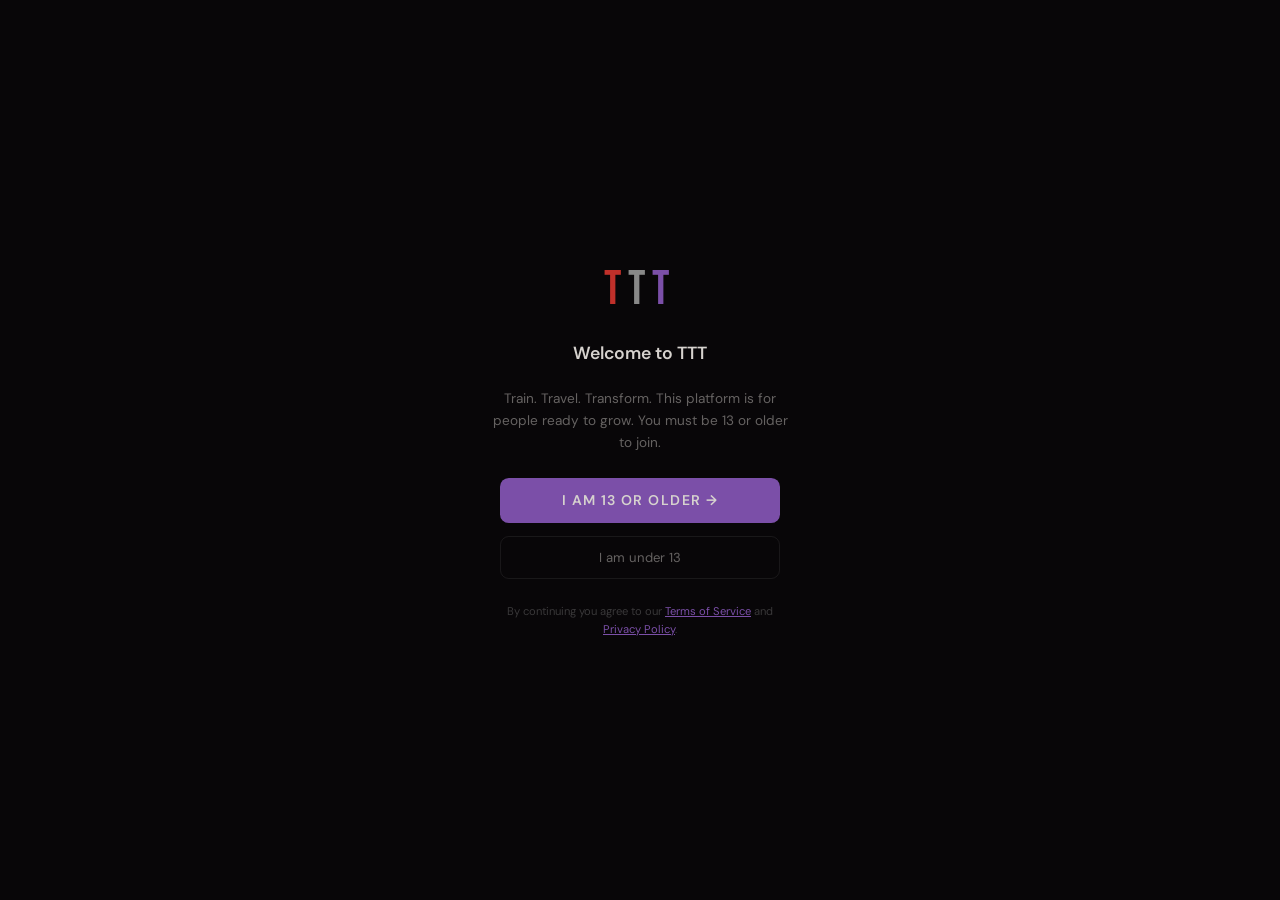
<file: index (9).html>
<!DOCTYPE html>
<html lang="en">
<head>
<meta charset="UTF-8"/>
<meta name="viewport" content="width=device-width, initial-scale=1.0, maximum-scale=1.0, user-scalable=no, viewport-fit=cover"/>
<meta name="apple-mobile-web-app-capable" content="yes"/>
<meta name="apple-mobile-web-app-status-bar-style" content="black-translucent"/>
<meta name="mobile-web-app-capable" content="yes"/>
<meta name="theme-color" content="#080608"/>
<meta name="description" content="TTT — Train. Travel. Transform. The social platform for people who never stop growing."/>
<meta property="og:title" content="TTT App — Train. Travel. Transform."/>
<meta property="og:description" content="The social platform for people who train hard, travel far, and transform daily."/>
<meta property="og:type" content="website"/>
<meta name="apple-mobile-web-app-title" content="TTT"/>
<title>TTT — Train. Travel. Transform.</title>
<link rel="preconnect" href="https://fonts.googleapis.com"/>
<link rel="preconnect" href="https://fonts.gstatic.com" crossorigin/>
<link href="https://fonts.googleapis.com/css2?family=Bebas+Neue&family=DM+Sans:wght@300;400;500;600&display=swap" rel="stylesheet"/>
<link rel="stylesheet" href="app.css"/>
</head>
<body>

<!-- ══════════════════════════════════════
     AGE GATE
══════════════════════════════════════ -->
<div id="age-gate" class="gone">
  <div class="ag-logo"><span style="color:#C0302A">T</span><span style="color:#888">T</span><span style="color:#7B4FA8">T</span></div>
  <h2 class="ag-title">Welcome to TTT</h2>
  <p class="ag-sub">Train. Travel. Transform. This platform is for people ready to grow. You must be 13 or older to join.</p>
  <div class="ag-btns">
    <button class="ag-yes" onclick="confirmAge(true)">I am 13 or older →</button>
    <button class="ag-no" onclick="confirmAge(false)">I am under 13</button>
  </div>
  <p class="ag-legal">By continuing you agree to our <a href="#" onclick="openLegal('terms')">Terms of Service</a> and <a href="#" onclick="openLegal('privacy')">Privacy Policy</a>.</p>
</div>

<!-- ══════════════════════════════════════
     ONBOARDING
══════════════════════════════════════ -->
<div id="onboarding" class="gone">
  <div class="ob-slide active">
    <div class="ob-ico">🔥</div>
    <h2 class="ob-title" style="color:#C0302A">Train</h2>
    <p class="ob-sub">Log workouts, hit PRs, share your grind. Your body is the greatest machine ever built. Push it.</p>
    <div class="ob-dots">
      <div class="ob-dot active"></div><div class="ob-dot"></div><div class="ob-dot"></div><div class="ob-dot"></div>
    </div>
    <button class="ob-btn" onclick="nextSlide()">Next →</button>
    <span class="ob-skip" onclick="finishOnboarding()">Skip</span>
  </div>
  <div class="ob-slide">
    <div class="ob-ico">🌍</div>
    <h2 class="ob-title" style="color:#888">Travel</h2>
    <p class="ob-sub">Track your world map, plan destinations, discover city guides. The world is your oyster — explore it.</p>
    <div class="ob-dots">
      <div class="ob-dot"></div><div class="ob-dot active"></div><div class="ob-dot"></div><div class="ob-dot"></div>
    </div>
    <button class="ob-btn" onclick="nextSlide()">Next →</button>
    <span class="ob-skip" onclick="finishOnboarding()">Skip</span>
  </div>
  <div class="ob-slide">
    <div class="ob-ico">🧠</div>
    <h2 class="ob-title" style="color:#7B4FA8">Transform</h2>
    <p class="ob-sub">Journal daily, build habits, rewire your mindset. Transformation isn't a destination — it's a daily practice.</p>
    <div class="ob-dots">
      <div class="ob-dot"></div><div class="ob-dot"></div><div class="ob-dot active"></div><div class="ob-dot"></div>
    </div>
    <button class="ob-btn" onclick="nextSlide()">Next →</button>
    <span class="ob-skip" onclick="finishOnboarding()">Skip</span>
  </div>
  <div class="ob-slide">
    <div class="ob-ico">👑</div>
    <h2 class="ob-title">The Community</h2>
    <p class="ob-sub">Follow others on the same journey. Post your progress. Climb the leaderboard. This is TTT — the standard you live by.</p>
    <div class="ob-dots">
      <div class="ob-dot"></div><div class="ob-dot"></div><div class="ob-dot"></div><div class="ob-dot active"></div>
    </div>
    <button class="ob-btn" style="background:linear-gradient(135deg,#8B1A1A,#3B1A5A)" onclick="finishOnboarding()">Let's Go 🔥</button>
  </div>
</div>

<!-- ══════════════════════════════════════
     TOAST
══════════════════════════════════════ -->
<div id="toast"></div>

<!-- ══════════════════════════════════════
     CONTEXT MENU
══════════════════════════════════════ -->
<div class="ctx-menu" id="ctx-menu">
  <div class="ctx-item" onclick="toast('Link copied 🔗');closeCtxMenu()">🔗 Copy Link</div>
  <div class="ctx-item" onclick="toast('Not interested — post hidden');closeCtxMenu()">🚫 Not Interested</div>
  <div class="ctx-item" onclick="toast('Following updated');closeCtxMenu()">👤 Unfollow</div>
  <div class="ctx-item danger" onclick="reportPost()">⚠️ Report Post</div>
</div>

<!-- ══════════════════════════════════════
     REPORT MODAL
══════════════════════════════════════ -->
<div class="modal modal-slide" id="report-modal">
  <div class="modal-head">
    <button class="modal-close" onclick="closeModal('report-modal')">✕</button>
    <span class="modal-title">Report Post</span>
    <span></span>
  </div>
  <div class="modal-scroll" style="padding:.5rem 0">
    <p style="font-size:.8rem;color:var(--muted);padding:.7rem 1rem 1rem;line-height:1.6">Help us keep TTT safe. Select a reason and our team will review within 24 hours.</p>
    <div class="report-option" onclick="submitReport('spam')"><span class="report-ico">📨</span>Spam or misleading</div>
    <div class="report-option" onclick="submitReport('hate')"><span class="report-ico">🚫</span>Hate speech or discrimination</div>
    <div class="report-option" onclick="submitReport('harassment')"><span class="report-ico">⚠️</span>Harassment or bullying</div>
    <div class="report-option" onclick="submitReport('false')"><span class="report-ico">❌</span>False information</div>
    <div class="report-option" onclick="submitReport('copyright')"><span class="report-ico">©️</span>Copyright violation (DMCA)</div>
    <div class="report-option" onclick="submitReport('underage')"><span class="report-ico">🔞</span>Minor safety concern</div>
    <div class="report-option danger" onclick="submitReport('illegal')"><span class="report-ico">🚨</span>Illegal content</div>
    <p style="font-size:.72rem;color:var(--muted);padding:1rem;line-height:1.65">For DMCA copyright claims email <strong style="color:var(--light)">dmca@tttmovement.com</strong>. For urgent safety issues contact <strong style="color:var(--light)">safety@tttmovement.com</strong></p>
  </div>
</div>

<!-- ══════════════════════════════════════
     NOTIFICATIONS MODAL
══════════════════════════════════════ -->
<div class="modal modal-slide" id="notif-modal">
  <div class="modal-head">
    <button class="modal-close" onclick="closeModal('notif-modal')">✕</button>
    <span class="modal-title">Notifications</span>
    <span style="font-size:.72rem;color:var(--vio);cursor:pointer" onclick="markAllRead()">Mark all read</span>
  </div>
  <div class="modal-scroll">
    <div class="notif-row unread"><div class="notif-av">🏋️</div><div class="notif-txt"><b>marcus_t</b> liked your post — "Morning grind ✅"</div><div class="notif-time">2m</div><div class="unread-dot"></div></div>
    <div class="notif-row unread"><div class="notif-av">🧕</div><div class="notif-txt"><b>leila.k</b> started following you</div><div class="notif-time">15m</div><div class="unread-dot"></div></div>
    <div class="notif-row unread"><div class="notif-av">🧑‍🦱</div><div class="notif-txt"><b>jordan_r</b> commented: "This is exactly the energy I needed 🙌"</div><div class="notif-time">1h</div><div class="unread-dot"></div></div>
    <div class="notif-row unread"><div class="notif-av">👩</div><div class="notif-txt"><b>priya.m</b> liked your post — "Day 90 update"</div><div class="notif-time">2h</div><div class="unread-dot"></div></div>
    <div class="notif-row"><div class="notif-av">🔥</div><div class="notif-txt">You're on a <b>14 day streak!</b> Keep going 🔥</div><div class="notif-time">6h</div></div>
    <div class="notif-row"><div class="notif-av">🌍</div><div class="notif-txt"><b>ethan_w</b> shared your travel guide: "Tokyo with Joey"</div><div class="notif-time">1d</div></div>
    <div class="notif-row"><div class="notif-av">📖</div><div class="notif-txt">Someone purchased <b>"Where Structure Ends, Growth Begins"</b> via your link</div><div class="notif-time">1d</div></div>
    <div class="notif-row"><div class="notif-av">🏆</div><div class="notif-txt">You're ranked <b>#1 on the TTT Leaderboard</b> this week!</div><div class="notif-time">2d</div></div>
  </div>
</div>

<!-- ══════════════════════════════════════
     POST COMPOSER MODAL
══════════════════════════════════════ -->
<div class="modal modal-slide" id="post-modal">
  <div class="modal-head">
    <button class="modal-close" onclick="closeModal('post-modal')">✕</button>
    <span class="modal-title">New Post</span>
    <button class="comp-post-btn" onclick="submitPost()">Post</button>
  </div>
  <div class="modal-scroll">
    <div class="comp-row">
      <div class="comp-av">👑</div>
      <textarea class="comp-ta" id="comp-ta" placeholder="Share your TTT moment…" rows="4"></textarea>
    </div>
    <div class="pillar-btns">
      <button class="pillar-btn sel-train" data-pillar="train" onclick="selectPillar(this,'train')">🔴 Train</button>
      <button class="pillar-btn" data-pillar="travel" onclick="selectPillar(this,'travel')">⚫ Travel</button>
      <button class="pillar-btn" data-pillar="transform" onclick="selectPillar(this,'transform')">🟣 Transform</button>
    </div>
    <div class="comp-footer">
      <div class="comp-tool" onclick="toast('Photo upload coming soon 📸')">📷 Photo</div>
      <div class="comp-tool" onclick="toast('Location tagging coming soon 📍')">📍 Location</div>
      <div class="comp-tool" onclick="toast('Activity logging coming soon 🏋️')">🏋️ Activity</div>
    </div>
  </div>
</div>

<!-- ══════════════════════════════════════
     STORY VIEWER
══════════════════════════════════════ -->
<div id="story-modal">
  <canvas id="story-cv"></canvas>
  <div class="story-prog-bar" id="story-prog-bar"></div>
  <div class="story-user-info">
    <div class="story-user-av"><span id="story-av-inner">👑</span></div>
    <span class="story-uname" id="story-uname">@ttt.joey</span>
  </div>
  <button class="story-close-btn" onclick="closeStory()">✕</button>
  <div class="story-reply">
    <input class="story-reply-input" placeholder="Reply…" onclick="this.focus()"/>
  </div>
</div>

<!-- ══════════════════════════════════════
     LEGAL MODALS
══════════════════════════════════════ -->
<div class="modal" id="terms-modal">
  <div class="modal-head">
    <button class="modal-close" onclick="closeModal('terms-modal')">✕</button>
    <span class="modal-title">Terms of Service</span><span></span>
  </div>
  <div class="modal-scroll">
    <div class="legal-content">
      <h1 class="legal-title">Terms of Service</h1>
      <p class="legal-date">Effective: January 1, 2025 · Last updated: March 2025</p>
      <p class="legal-p">Welcome to TTT (Train. Travel. Transform.), operated by Joey Manibusan ("TTT," "we," "us," or "our"). By accessing or using the TTT app or website at tttculture.com, you agree to these Terms.</p>
      <h2 class="legal-h2">1. Eligibility</h2>
      <p class="legal-p">You must be at least 13 years old to use TTT. If you are between 13 and 18, you must have parental consent. By using TTT you confirm you meet these requirements.</p>
      <h2 class="legal-h2">2. Your Account</h2>
      <p class="legal-p">You are responsible for your account and all activity under it. Keep your password secure. Notify us immediately at support@tttmovement.com if you suspect unauthorized access.</p>
      <h2 class="legal-h2">3. User Content</h2>
      <p class="legal-p">You own your content. By posting on TTT you grant us a non-exclusive, worldwide, royalty-free license to display, distribute, and promote your content within the platform. You represent that you have the right to post any content you share.</p>
      <h2 class="legal-h2">4. Prohibited Conduct</h2>
      <ul class="legal-ul">
        <li>Posting content that is illegal, harmful, threatening, abusive, or harassing</li>
        <li>Impersonating any person or entity</li>
        <li>Posting content that infringes any copyright, trademark, or other intellectual property</li>
        <li>Spamming, phishing, or distributing malware</li>
        <li>Posting sexual content involving minors (CSAM) — zero tolerance, reported to NCMEC</li>
        <li>Using TTT to sell illegal goods or services</li>
        <li>Attempting to access other users' accounts without authorization</li>
      </ul>
      <h2 class="legal-h2">5. Content Moderation</h2>
      <p class="legal-p">We reserve the right to remove any content and suspend or terminate any account that violates these Terms, at our sole discretion. We are not obligated to monitor all content but may do so.</p>
      <h2 class="legal-h2">6. DMCA — Copyright Complaints</h2>
      <p class="legal-p">If you believe content on TTT infringes your copyright, send a DMCA takedown notice to: <strong class="legal-link">dmca@tttmovement.com</strong> including: (1) description of the copyrighted work; (2) URL of the infringing content; (3) your contact information; (4) a statement of good faith belief; (5) your signature.</p>
      <h2 class="legal-h2">7. Disclaimer of Warranties</h2>
      <p class="legal-p">TTT is provided "as is" without warranties of any kind. We do not guarantee the platform will be error-free, uninterrupted, or secure. Fitness advice on TTT is for informational purposes only — consult a qualified professional before starting any fitness program.</p>
      <h2 class="legal-h2">8. Limitation of Liability</h2>
      <p class="legal-p">To the maximum extent permitted by law, TTT shall not be liable for any indirect, incidental, special, consequential, or punitive damages arising from your use of the platform.</p>
      <h2 class="legal-h2">9. Governing Law</h2>
      <p class="legal-p">These Terms are governed by the laws of the State of Washington, USA. Any disputes shall be resolved in the courts of Washington State.</p>
      <h2 class="legal-h2">10. Changes</h2>
      <p class="legal-p">We may update these Terms at any time. We'll notify you of material changes via the app. Continued use after changes constitutes acceptance.</p>
      <div class="legal-contact">
        <p><strong>Contact Us</strong><br/>Email: <strong>legal@tttmovement.com</strong><br/>DMCA: <strong>dmca@tttmovement.com</strong><br/>Safety: <strong>safety@tttmovement.com</strong></p>
      </div>
    </div>
  </div>
</div>

<div class="modal" id="privacy-modal">
  <div class="modal-head">
    <button class="modal-close" onclick="closeModal('privacy-modal')">✕</button>
    <span class="modal-title">Privacy Policy</span><span></span>
  </div>
  <div class="modal-scroll">
    <div class="legal-content">
      <h1 class="legal-title">Privacy Policy</h1>
      <p class="legal-date">Effective: January 1, 2025 · Last updated: March 2025</p>
      <p class="legal-p">TTT (Train. Travel. Transform.) is committed to protecting your privacy. This policy explains what we collect, how we use it, and your rights.</p>
      <h2 class="legal-h2">1. Information We Collect</h2>
      <ul class="legal-ul">
        <li><strong>Account info:</strong> Name, email, profile photo, bio</li>
        <li><strong>Content:</strong> Posts, photos, journal entries, workout logs, travel journals</li>
        <li><strong>Usage data:</strong> Pages visited, features used, time spent</li>
        <li><strong>Device info:</strong> Device type, OS, browser, IP address</li>
        <li><strong>Location:</strong> Only if you tag a location on a post (optional)</li>
      </ul>
      <h2 class="legal-h2">2. How We Use Your Information</h2>
      <ul class="legal-ul">
        <li>To provide and improve the TTT platform</li>
        <li>To personalise your feed and recommendations</li>
        <li>To send notifications you've opted into</li>
        <li>To ensure platform safety and prevent abuse</li>
        <li>To comply with legal obligations</li>
      </ul>
      <h2 class="legal-h2">3. We Do NOT</h2>
      <ul class="legal-ul">
        <li>Sell your personal data to third parties</li>
        <li>Share your data with advertisers without consent</li>
        <li>Use your journal entries for any purpose other than displaying them to you</li>
      </ul>
      <h2 class="legal-h2">4. Data Storage & Security</h2>
      <p class="legal-p">Your data is stored securely. We use industry-standard encryption for data in transit and at rest. No system is 100% secure — if you suspect a breach contact security@tttmovement.com immediately.</p>
      <h2 class="legal-h2">5. Your Rights (GDPR / CCPA)</h2>
      <ul class="legal-ul">
        <li><strong>Access:</strong> Request a copy of your data</li>
        <li><strong>Correction:</strong> Update inaccurate information</li>
        <li><strong>Deletion:</strong> Delete your account and all associated data</li>
        <li><strong>Portability:</strong> Export your data in a readable format</li>
        <li><strong>Opt-out:</strong> Opt out of non-essential data processing</li>
      </ul>
      <p class="legal-p">To exercise these rights email: <strong class="legal-link">privacy@tttmovement.com</strong></p>
      <h2 class="legal-h2">6. Cookies</h2>
      <p class="legal-p">We use essential cookies to keep you logged in and remember preferences. We do not use advertising cookies. You can clear cookies in your browser settings at any time.</p>
      <h2 class="legal-h2">7. Children's Privacy (COPPA)</h2>
      <p class="legal-p">TTT is not directed to children under 13. We do not knowingly collect data from children under 13. If we discover such data has been collected we will delete it immediately. Contact us at privacy@tttmovement.com if you believe a minor has created an account.</p>
      <h2 class="legal-h2">8. International Users</h2>
      <p class="legal-p">TTT is operated from the United States. By using TTT you consent to transfer of your data to the US and processing in accordance with this policy.</p>
      <div class="legal-contact">
        <p><strong>Privacy Contact</strong><br/>Email: <strong>privacy@tttmovement.com</strong><br/>For EU/UK GDPR requests: <strong>gdpr@tttmovement.com</strong></p>
      </div>
    </div>
  </div>
</div>

<!-- ══════════════════════════════════════
     PULL TO REFRESH
══════════════════════════════════════ -->
<div id="ptr"><div class="ptr-spinner"></div></div>

<!-- ══════════════════════════════════════
     MAIN APP
══════════════════════════════════════ -->
<div id="app">

  <!-- TOP NAV -->
  <div id="top-nav">
    <div class="nav-logo" onclick="switchTab('feed')">
      <span class="t1">T</span><span class="t2">T</span><span class="t3">T</span>
    </div>
    <div class="nav-actions">
      <div class="nav-btn" onclick="switchTab('explore')">🔍</div>
      <div class="nav-btn" onclick="openNotif()">
        🔔<div class="nav-badge" id="notif-badge">4</div>
      </div>
      <div class="nav-btn" onclick="switchTab('profile')">👑</div>
    </div>
  </div>

  <!-- MAIN SCROLL -->
  <div class="scroll-view" id="main-scroll">

    <!-- ══ FEED ══ -->
    <div class="screen active" id="screen-feed">
      <div id="feed-posts">
        <!-- Stories -->
        <div class="stories-wrap">
          <div class="story-item" onclick="openStory('your')">
            <div class="story-ring add-ring"><div class="story-inner">➕</div></div>
            <span class="story-name">Your Story</span>
          </div>
          <div class="story-item" onclick="openStory('joey')">
            <div class="story-ring live-ring"><div class="story-inner">👑</div></div>
            <span class="story-name">@ttt.joey</span>
          </div>
          <div class="story-item" onclick="openStory('marcus')">
            <div class="story-ring live-ring"><div class="story-inner">🏋️</div></div>
            <span class="story-name">marcus_t</span>
          </div>
          <div class="story-item" onclick="openStory('leila')">
            <div class="story-ring seen-ring"><div class="story-inner">✈️</div></div>
            <span class="story-name">leila.k</span>
          </div>
          <div class="story-item" onclick="openStory('jordan')">
            <div class="story-ring live-ring"><div class="story-inner">🧠</div></div>
            <span class="story-name">jordan_r</span>
          </div>
          <div class="story-item" onclick="openStory('priya')">
            <div class="story-ring seen-ring"><div class="story-inner">🌍</div></div>
            <span class="story-name">priya.m</span>
          </div>
        </div>

        <!-- Filter Pills -->
        <div class="pills-wrap">
          <button class="pill active">All</button>
          <button class="pill pill-red">🔴 Train</button>
          <button class="pill pill-grey">⚫ Travel</button>
          <button class="pill active" style="display:none">🟣 Transform</button>
          <button class="pill">Following</button>
          <button class="pill">Trending</button>
        </div>

        <!-- Post 1 — Joey -->
        <div class="post" data-id="1">
          <div class="post-head">
            <div class="post-av">👑</div>
            <div class="post-meta">
              <div class="post-name">Joey Manibusan <span class="verified">✦</span></div>
              <div class="post-info"><span class="type-badge tb-train">Train</span> · 2h ago</div>
            </div>
            <div class="post-more" onclick="openCtxMenu(event,1)">•••</div>
          </div>
          <div class="post-media" style="background:linear-gradient(135deg,#1a0404,#0d0608)">
            <canvas id="post-canvas-1"></canvas>
          </div>
          <div class="post-body">
            <p class="post-text"><strong>Morning grind ✅</strong> — 5AM session done. Bench press PR: 225lbs × 6. The discipline you build in the gym is the same discipline that builds empires. <span class="post-tag tag-red">#TTTTrain</span> <span class="post-tag">#TransformDaily</span></p>
          </div>
          <div class="post-actions">
            <div class="post-act liked" onclick="toggleLike(this,1)" id="like-1"><span class="act-ico">❤️</span> 284</div>
            <div class="post-act" onclick="toast('Comments coming soon!')"><span class="act-ico">💬</span> 42</div>
            <div class="post-act" onclick="sharePost(1)"><span class="act-ico">↗️</span></div>
            <div class="post-spacer"></div>
            <div class="post-act saved" onclick="toggleSave(this,1)" id="save-1"><span class="act-ico">🔖</span></div>
          </div>
        </div>

        <!-- Post 2 — leila -->
        <div class="post" data-id="2">
          <div class="post-head">
            <div class="post-av">🧕</div>
            <div class="post-meta">
              <div class="post-name">leila.k</div>
              <div class="post-info"><span class="type-badge tb-travel">Travel</span> · 5h ago</div>
            </div>
            <div class="post-more" onclick="openCtxMenu(event,2)">•••</div>
          </div>
          <div class="post-media" style="background:linear-gradient(135deg,#101010,#0d0d0d);min-height:220px">
            <div class="post-media-bg" style="background:radial-gradient(ellipse at 50% 50%,rgba(50,50,50,.3),transparent)"></div>
            <div class="post-media-emoji">🏝️</div>
          </div>
          <div class="post-body">
            <p class="post-text"><strong>Bali day 3.</strong> Woke up at 5am to watch the sun rise over the rice terraces. No phone. No noise. Just the feeling that the world is enormous and beautiful. <span class="post-tag tag-grey">#TTTTravel</span></p>
          </div>
          <div class="post-actions">
            <div class="post-act" onclick="toggleLike(this,2)" id="like-2"><span class="act-ico">🤍</span> 196</div>
            <div class="post-act" onclick="toast('Comments coming soon!')"><span class="act-ico">💬</span> 28</div>
            <div class="post-act" onclick="sharePost(2)"><span class="act-ico">↗️</span></div>
            <div class="post-spacer"></div>
            <div class="post-act" onclick="toggleSave(this,2)" id="save-2"><span class="act-ico">🔖</span></div>
          </div>
        </div>

        <!-- Post 3 — jordan -->
        <div class="post" data-id="3">
          <div class="post-head">
            <div class="post-av">🧑‍🦱</div>
            <div class="post-meta">
              <div class="post-name">jordan_r</div>
              <div class="post-info"><span class="type-badge tb-transform">Transform</span> · 8h ago</div>
            </div>
            <div class="post-more" onclick="openCtxMenu(event,3)">•••</div>
          </div>
          <div class="post-media" style="background:linear-gradient(135deg,#0c0416,#080608);min-height:220px">
            <div class="post-media-bg" style="background:radial-gradient(ellipse at 50% 50%,rgba(59,26,90,.35),transparent)"></div>
            <div class="post-media-emoji">🧠</div>
          </div>
          <div class="post-body">
            <p class="post-text"><strong>Day 90 of the morning protocol.</strong> What started as 5 minutes of journaling turned into a complete identity shift. I don't set goals anymore. I just become the person those goals belong to. <span class="post-tag">#TTTTransform</span></p>
          </div>
          <div class="post-actions">
            <div class="post-act" onclick="toggleLike(this,3)" id="like-3"><span class="act-ico">🤍</span> 312</div>
            <div class="post-act" onclick="toast('Comments coming soon!')"><span class="act-ico">💬</span> 67</div>
            <div class="post-act" onclick="sharePost(3)"><span class="act-ico">↗️</span></div>
            <div class="post-spacer"></div>
            <div class="post-act" onclick="toggleSave(this,3)" id="save-3"><span class="act-ico">🔖</span></div>
          </div>
        </div>
      </div><!-- /feed-posts -->
    </div><!-- /screen-feed -->

    <!-- ══ EXPLORE ══ -->
    <div class="screen" id="screen-explore">
      <div class="scr-header"><div><p class="scr-sup">Discover</p><h2 class="scr-title">Explore</h2></div></div>
      <div class="search-wrap"><span class="search-ico">🔍</span><input class="search-input" placeholder="Search people, posts, destinations…"/></div>
      <div class="explore-featured">
        <h3 class="explore-feat-title" style="color:var(--vio)">Featured Transformers</h3>
        <p class="explore-feat-sub">People living the TTT lifestyle every single day.</p>
      </div>
      <div class="sec-label">People to Follow <a>See all</a></div>
      <div class="user-row"><div class="user-av">🏋️</div><div class="user-info" style="flex:1"><div class="user-name">marcus_t <span class="verified" style="color:var(--red)">✦</span></div><div class="user-bio">Train specialist · 284 posts · 22kg gained</div></div><button class="follow-pill" onclick="toggleFollow(this,'marcus_t')">Follow</button></div>
      <div class="user-row"><div class="user-av">✈️</div><div class="user-info" style="flex:1"><div class="user-name">leila.k</div><div class="user-bio">Explorer · 18 countries · Bali right now</div></div><button class="follow-pill following" onclick="toggleFollow(this,'leila.k')">Following ✓</button></div>
      <div class="user-row"><div class="user-av">🧠</div><div class="user-info" style="flex:1"><div class="user-name">jordan_r</div><div class="user-bio">90 day transform streak · Identity coach</div></div><button class="follow-pill following" onclick="toggleFollow(this,'jordan_r')">Following ✓</button></div>
      <div class="user-row"><div class="user-av">👩</div><div class="user-info" style="flex:1"><div class="user-name">priya.m</div><div class="user-bio">Train + Transform · 18kg lost · Tokyo next</div></div><button class="follow-pill" onclick="toggleFollow(this,'priya.m')">Follow</button></div>
      <div class="user-row"><div class="user-av">🧔</div><div class="user-info" style="flex:1"><div class="user-name">ethan_w</div><div class="user-bio">Atlas Mountains guide · 12 countries</div></div><button class="follow-pill" onclick="toggleFollow(this,'ethan_w')">Follow</button></div>
      <div class="divider"></div>
      <div class="sec-label">Trending Posts</div>
      <div class="grid-3" style="padding:.3rem">
        <div class="grid-cell" style="background:linear-gradient(135deg,#1a0404,#0d0608)"><span>💪</span><span class="grid-tag gt-r">Train</span></div>
        <div class="grid-cell" style="background:linear-gradient(135deg,#101010,#080608)"><span>🌍</span><span class="grid-tag gt-g">Travel</span></div>
        <div class="grid-cell" style="background:linear-gradient(135deg,#0c0416,#080608)"><span>🧠</span><span class="grid-tag gt-v">Transform</span></div>
        <div class="grid-cell" style="background:linear-gradient(135deg,#1a0404,#0d0608)"><span>🏔️</span><span class="grid-tag gt-g">Travel</span></div>
        <div class="grid-cell" style="background:linear-gradient(135deg,#0c0416,#080608)"><span>📓</span><span class="grid-tag gt-v">Transform</span></div>
        <div class="grid-cell" style="background:linear-gradient(135deg,#1a0404,#0d0608)"><span>🔥</span><span class="grid-tag gt-r">Train</span></div>
      </div>
    </div>

    <!-- ══ TRAIN ══ -->
    <div class="screen" id="screen-train">
      <div class="scr-header">
        <div><p class="scr-sup">Your fitness</p><h2 class="scr-title" style="color:var(--red)">Train</h2></div>
        <button style="width:34px;height:34px;border-radius:50%;background:var(--red-d);border:none;color:var(--light);font-size:1.2rem;cursor:pointer" onclick="openPost('train')">+</button>
      </div>
      <div class="prog-ring-wrap">
        <svg class="prog-ring-svg" width="110" height="110" viewBox="0 0 110 110">
          <circle class="prog-ring-bg" cx="55" cy="55" r="48" stroke-width="7"/>
          <circle class="prog-ring-fill" id="prog-fill" cx="55" cy="55" r="48" stroke-width="7" stroke="var(--red)" stroke-dasharray="301" stroke-dashoffset="301"/>
        </svg>
        <div class="prog-ring-center">
          <div class="prog-pct" id="prog-pct" style="color:var(--red)">0%</div>
          <div class="prog-sub">Weekly Goal</div>
        </div>
      </div>
      <div class="today-card">
        <p class="today-label">Today's Workout</p>
        <h3 class="today-title">Upper Body Power</h3>
        <div class="today-stats">
          <div><div class="today-stat-n">6</div><div class="today-stat-l">Exercises</div></div>
          <div><div class="today-stat-n">45</div><div class="today-stat-l">Minutes</div></div>
          <div><div class="today-stat-n">380</div><div class="today-stat-l">Cal</div></div>
        </div>
        <button class="start-btn" onclick="toast('Workout started! 💪 Timer running…')">Start Workout →</button>
      </div>
      <div class="sec-label">Exercises <a>See all</a></div>
      <div class="ex-row"><div class="ex-ico">🏋️</div><div style="flex:1"><div class="ex-name">Bench Press</div><div class="ex-detail">4 sets · 8 reps · 185 lbs</div></div><span class="ex-chev">›</span></div>
      <div class="ex-row"><div class="ex-ico">💪</div><div style="flex:1"><div class="ex-name">Incline Dumbbell Press</div><div class="ex-detail">3 sets · 10 reps · 65 lbs</div></div><span class="ex-chev">›</span></div>
      <div class="ex-row"><div class="ex-ico">🔁</div><div style="flex:1"><div class="ex-name">Cable Flies</div><div class="ex-detail">3 sets · 12 reps · 40 lbs</div></div><span class="ex-chev">›</span></div>
      <div class="ex-row"><div class="ex-ico">⬆️</div><div style="flex:1"><div class="ex-name">Overhead Press</div><div class="ex-detail">4 sets · 6 reps · 135 lbs</div></div><span class="ex-chev">›</span></div>
      <div class="divider"></div>
      <div class="sec-label">Personal Records</div>
      <div class="ex-row"><div class="ex-ico" style="background:var(--vio-dim)">🏆</div><div style="flex:1"><div class="ex-name">Bench Press — 225 lbs</div><div class="ex-detail">New record · 2 days ago</div></div><span style="color:var(--vio);font-size:.75rem;font-weight:700">+10 lbs</span></div>
      <div class="ex-row"><div class="ex-ico" style="background:var(--vio-dim)">🏆</div><div style="flex:1"><div class="ex-name">Deadlift — 315 lbs</div><div class="ex-detail">New record · 1 week ago</div></div><span style="color:var(--vio);font-size:.75rem;font-weight:700">+15 lbs</span></div>
    </div>

    <!-- ══ TRAVEL ══ -->
    <div class="screen" id="screen-travel">
      <div class="scr-header">
        <div><p class="scr-sup">Explore the world</p><h2 class="scr-title" style="color:var(--grey)">Travel</h2></div>
        <button style="width:34px;height:34px;border-radius:50%;background:var(--grey-d);border:none;color:var(--light);font-size:1.2rem;cursor:pointer" onclick="openPost('travel')">+</button>
      </div>
      <div class="map-wrap">
        <canvas id="travel-map"></canvas>
        <div class="map-stat"><div class="map-stat-n">23</div><div class="map-stat-l">Countries</div></div>
      </div>
      <div class="sec-label">Your Destinations <a onclick="toast('Add destination coming soon!')">+ Add</a></div>
      <div class="dest-row"><div class="dest-ico">🇰🇷</div><div style="flex:1"><div class="dest-name">Seoul, South Korea</div><div class="dest-detail">Lived here · 2019–2020</div></div><span class="dest-status ds-v">Visited</span></div>
      <div class="dest-row"><div class="dest-ico">🇩🇪</div><div style="flex:1"><div class="dest-name">Germany</div><div class="dest-detail">Lived here · 3 years</div></div><span class="dest-status ds-v">Visited</span></div>
      <div class="dest-row"><div class="dest-ico">🇯🇵</div><div style="flex:1"><div class="dest-name">Tokyo, Japan</div><div class="dest-detail">Planned · Summer 2025</div></div><span class="dest-status ds-p">Planned</span></div>
      <div class="dest-row"><div class="dest-ico">🇲🇦</div><div style="flex:1"><div class="dest-name">Atlas Mountains, Morocco</div><div class="dest-detail">On the bucket list</div></div><span class="dest-status ds-d">Dream</span></div>
      <div class="dest-row"><div class="dest-ico">🇵🇪</div><div style="flex:1"><div class="dest-name">Patagonia</div><div class="dest-detail">On the bucket list</div></div><span class="dest-status ds-d">Dream</span></div>
      <div class="divider"></div>
      <div class="sec-label">TTT City Guides</div>
      <div class="dest-row"><div class="dest-ico">🏙️</div><div style="flex:1"><div class="dest-name">Tokyo Guide by Joey</div><div class="dest-detail">12 spots · Culture + Food + Training</div></div><span style="color:var(--vio)">›</span></div>
      <div class="dest-row"><div class="dest-ico">🌅</div><div style="flex:1"><div class="dest-name">Bali Wellness Retreat</div><div class="dest-detail">8 spots · Yoga + Mindset + Recovery</div></div><span style="color:var(--vio)">›</span></div>
    </div>

    <!-- ══ TRANSFORM ══ -->
    <div class="screen" id="screen-transform">
      <div class="scr-header">
        <div><p class="scr-sup">Mindset & growth</p><h2 class="scr-title" style="color:var(--vio)">Transform</h2></div>
        <button style="width:34px;height:34px;border-radius:50%;background:var(--vio-d);border:none;color:var(--light);font-size:1.2rem;cursor:pointer" onclick="openPost('transform')">+</button>
      </div>
      <div class="streak-card">
        <div class="streak-n">14</div>
        <div><div class="streak-label">🔥 Day Streak</div><div class="streak-sub">You've journaled 14 days in a row.<br>Identity is built in streaks.</div></div>
      </div>
      <div class="quote-card">
        <p class="quote-txt">"The most dangerous person in the room is the one who never stops growing — who trains their body like a weapon, travels the world like a student, and transforms their mind like it's the only battlefield that truly matters."</p>
        <p class="quote-by">— Joey Manibusan · Founder of TTT</p>
      </div>
      <div class="journal-card">
        <p class="journal-label">📓 Today's Prompt</p>
        <p class="journal-q">What is one belief you held 1 year ago that no longer serves you? How have you transformed it?</p>
        <textarea class="journal-ta" placeholder="Write your thoughts here…"></textarea>
        <button class="journal-save" onclick="saveJournal()">Save Entry ✓</button>
      </div>
      <div class="sec-label">Daily Habits <a>Edit</a></div>
      <div class="habit-row"><div class="habit-chk done" onclick="toggleHabit(this,1)">✓</div><div style="flex:1"><div class="habit-name">Morning Protocol (5 min)</div><div class="habit-streak">14 day streak</div></div><div class="habit-dots" id="dots-1"></div></div>
      <div class="habit-row"><div class="habit-chk done" onclick="toggleHabit(this,2)">✓</div><div style="flex:1"><div class="habit-name">Train (workout logged)</div><div class="habit-streak">11 day streak</div></div><div class="habit-dots" id="dots-2"></div></div>
      <div class="habit-row"><div class="habit-chk done" onclick="toggleHabit(this,3)">✓</div><div style="flex:1"><div class="habit-name">Read 20 minutes</div><div class="habit-streak">8 day streak</div></div><div class="habit-dots" id="dots-3"></div></div>
      <div class="habit-row"><div class="habit-chk" onclick="toggleHabit(this,4)"></div><div style="flex:1"><div class="habit-name">No phone first hour</div><div class="habit-streak">3 day streak</div></div><div class="habit-dots" id="dots-4"></div></div>
      <div class="habit-row"><div class="habit-chk" onclick="toggleHabit(this,5)"></div><div style="flex:1"><div class="habit-name">Cold shower</div><div class="habit-streak">5 day streak</div></div><div class="habit-dots" id="dots-5"></div></div>
      <div class="divider"></div>
      <div class="sec-label">📖 Joey's Book</div>
      <a class="book-card" href="https://a.co/d/0dYElcwr" target="_blank" rel="noopener">
        <div class="book-img">📗</div>
        <div>
          <p class="book-label">Published Book</p>
          <p class="book-title">Where Structure Ends, Growth Begins</p>
          <p class="book-author">Joey Manibusan</p>
          <span class="book-cta">Get the Book →</span>
        </div>
      </a>
    </div>

    <!-- ══ PROFILE ══ -->
    <div class="screen" id="screen-profile">
      <div class="profile-top">
        <div class="profile-av">👑</div>
        <div class="profile-name">Joey Manibusan</div>
        <div class="profile-tags">
          <span class="ptag ptag-r">🎖 Army Veteran</span>
          <span class="ptag ptag-v">🔐 Cyber Expert</span>
          <span class="ptag ptag-g">✈️ World Traveler</span>
          <span class="ptag ptag-r">💡 Entrepreneur</span>
          <span class="ptag ptag-v">✍️ Author</span>
        </div>
        <div class="profile-bio">Founder of TTT · Train. Travel. Transform.<br>@ttt.joey · @ttt.culture</div>
      </div>
      <div class="stats-grid">
        <div class="stat-cell"><div class="stat-n" style="color:var(--red)">284</div><div class="stat-l">Posts</div></div>
        <div class="stat-cell"><div class="stat-n" style="color:var(--grey)">12.4K</div><div class="stat-l">Followers</div></div>
        <div class="stat-cell"><div class="stat-n" style="color:var(--vio)">348</div><div class="stat-l">Following</div></div>
        <div class="stat-cell"><div class="stat-n" style="color:var(--red)">23</div><div class="stat-l">Countries</div></div>
      </div>
      <div class="prof-actions">
        <div class="prof-btn primary" onclick="toast('Profile editing coming soon!')">Edit Profile</div>
        <div class="prof-btn secondary" onclick="openPost('train')">+ Post</div>
      </div>
      <div class="prof-tabs">
        <div class="ptab active">Grid</div>
        <div class="ptab">Train</div>
        <div class="ptab">Travel</div>
        <div class="ptab">Transform</div>
      </div>
      <div class="grid-3">
        <div class="grid-cell" style="background:linear-gradient(135deg,#1a0404,#0d0608)"><span>🏋️</span><span class="grid-tag gt-r">Train</span></div>
        <div class="grid-cell" style="background:linear-gradient(135deg,#101010,#080608)"><span>🌍</span><span class="grid-tag gt-g">Travel</span></div>
        <div class="grid-cell" style="background:linear-gradient(135deg,#0c0416,#080608)"><span>🧠</span><span class="grid-tag gt-v">Transform</span></div>
        <div class="grid-cell" style="background:linear-gradient(135deg,#1a0404,#0d0608)"><span>💪</span><span class="grid-tag gt-r">Train</span></div>
        <div class="grid-cell" style="background:linear-gradient(135deg,#0e0e0e,#080608)"><span>🏔️</span><span class="grid-tag gt-g">Travel</span></div>
        <div class="grid-cell" style="background:linear-gradient(135deg,#0c0416,#080608)"><span>📓</span><span class="grid-tag gt-v">Transform</span></div>
        <div class="grid-cell" style="background:linear-gradient(135deg,#1a0404,#0d0608)"><span>🔥</span><span class="grid-tag gt-r">Train</span></div>
        <div class="grid-cell" style="background:linear-gradient(135deg,#101010,#080608)"><span>🗺️</span><span class="grid-tag gt-g">Travel</span></div>
        <div class="grid-cell" style="background:linear-gradient(135deg,#0c0416,#080608)"><span>✨</span><span class="grid-tag gt-v">Transform</span></div>
      </div>
      <div class="divider"></div>
      <div class="sec-label" style="padding-top:.8rem">🏆 TTT Leaderboard</div>
      <div class="lb-tabs">
        <button class="lb-tab active">Overall</button>
        <button class="lb-tab">Train</button>
        <button class="lb-tab">Travel</button>
        <button class="lb-tab">Transform</button>
        <button class="lb-tab">This Week</button>
      </div>
      <div class="lb-row"><div class="lb-rank gold">1</div><div class="lb-av">👑</div><div style="flex:1"><div class="lb-name">Joey Manibusan</div><div class="lb-detail">284 posts · 23 countries · 14 day streak</div></div><div class="lb-score">9,840</div></div>
      <div class="lb-row"><div class="lb-rank silver">2</div><div class="lb-av">🏋️</div><div style="flex:1"><div class="lb-name">marcus_t</div><div class="lb-detail">Train specialist · 22kg gained</div></div><div class="lb-score">7,210</div></div>
      <div class="lb-row"><div class="lb-rank bronze">3</div><div class="lb-av">🌍</div><div style="flex:1"><div class="lb-name">leila.k</div><div class="lb-detail">Explorer · 18 countries</div></div><div class="lb-score">6,880</div></div>
      <div class="lb-row"><div class="lb-rank">4</div><div class="lb-av">🧠</div><div style="flex:1"><div class="lb-name">jordan_r</div><div class="lb-detail">90 day transform streak</div></div><div class="lb-score">6,340</div></div>
      <div class="lb-row"><div class="lb-rank">5</div><div class="lb-av">👩</div><div style="flex:1"><div class="lb-name">priya.m</div><div class="lb-detail">Train + Transform · 18kg</div></div><div class="lb-score">5,920</div></div>
      <div class="divider"></div>
      <!-- Shop -->
      <div class="shop-banner">
        <div class="shop-title">TTT Clothing</div>
        <div class="shop-sub">The brand you carry inside, worn on the outside.</div>
        <div class="shop-cd">
          <div class="scd"><span class="scd-n" id="scd-d">00</span><div class="scd-l">Days</div></div>
          <div class="scd"><span class="scd-n" id="scd-h">00</span><div class="scd-l">Hours</div></div>
          <div class="scd"><span class="scd-n" id="scd-m">00</span><div class="scd-l">Min</div></div>
          <div class="scd"><span class="scd-n" id="scd-s">00</span><div class="scd-l">Sec</div></div>
        </div>
        <button class="notify-btn" onclick="toast('✦ You\'re on the early access list!')">Notify Me When Live</button>
      </div>
      <div class="shop-row"><div class="shop-ico">👕</div><div style="flex:1"><div class="shop-name">TTT Oversized Tee</div><div class="shop-detail">Core Drop · All sizes</div><div class="shop-price">Coming Soon</div></div><span class="shop-badge">Pending</span></div>
      <div class="shop-row"><div class="shop-ico">🧥</div><div style="flex:1"><div class="shop-name">TTT Performance Hoodie</div><div class="shop-detail">Engineered for movement</div><div class="shop-price">Coming Soon</div></div><span class="shop-badge">Pending</span></div>
      <div class="shop-row"><div class="shop-ico">🧢</div><div style="flex:1"><div class="shop-name">TTT Signature Cap</div><div class="shop-detail">Bold logo · All day</div><div class="shop-price">Coming Soon</div></div><span class="shop-badge">Pending</span></div>
      <div class="divider"></div>
      <!-- Legal footer -->
      <div style="padding:1rem 1rem 2rem;display:flex;flex-wrap:wrap;gap:.8rem;justify-content:center">
        <span style="font-size:.68rem;color:var(--muted);cursor:pointer" onclick="openLegal('terms')">Terms of Service</span>
        <span style="font-size:.68rem;color:var(--muted)">·</span>
        <span style="font-size:.68rem;color:var(--muted);cursor:pointer" onclick="openLegal('privacy')">Privacy Policy</span>
        <span style="font-size:.68rem;color:var(--muted)">·</span>
        <span style="font-size:.68rem;color:var(--muted);cursor:pointer" onclick="toast('safety@tttmovement.com')">Safety</span>
        <span style="font-size:.68rem;color:var(--muted)">·</span>
        <span style="font-size:.68rem;color:var(--muted);cursor:pointer" onclick="toast('dmca@tttmovement.com')">DMCA</span>
      </div>
    </div>

  </div><!-- /main-scroll -->

  <!-- BOTTOM TAB BAR -->
  <div id="tab-bar">
    <div class="tab active" id="tab-feed" onclick="switchTab('feed')">
      <span class="tab-ico">🏠</span><span class="tab-lbl">Feed</span>
    </div>
    <div class="tab" id="tab-train" onclick="switchTab('train')">
      <span class="tab-ico">🏋️</span><span class="tab-lbl">Train</span>
    </div>
    <div class="tab-post" onclick="openPost('train')">✚</div>
    <div class="tab" id="tab-travel" onclick="switchTab('travel')">
      <span class="tab-ico">🌍</span><span class="tab-lbl">Travel</span>
    </div>
    <div class="tab" id="tab-transform" onclick="switchTab('transform')">
      <span class="tab-ico">🧠</span><span class="tab-lbl">Transform</span>
    </div>
  </div>

</div><!-- /app -->

<script src="app.js"></script>
<script>
// Open legal pages helper
function openLegal(which){openModal(which+'-modal');}
// Profile tab switcher
document.querySelectorAll('.ptab').forEach(t=>{
  t.addEventListener('click',()=>{
    document.querySelectorAll('.ptab').forEach(x=>x.classList.remove('active'));
    t.classList.add('active');
  });
});
// Explore tab in nav
document.getElementById('tab-feed')?.addEventListener('click',()=>switchTab('feed'));
</script>
</body>
</html>
</file>
<file: app.css>
/* ═══════════════════════════════════════
   TTT APP — OPTIMIZED STYLESHEET v2
   Train. Travel. Transform.
═══════════════════════════════════════ */
*,*::before,*::after{box-sizing:border-box;margin:0;padding:0;-webkit-tap-highlight-color:transparent}
:root{
  --red:#C0302A;--red-d:#8B1A1A;--red-dim:rgba(192,48,42,.15);
  --grey:#888;--grey-d:#3a3a3a;--grey-dim:rgba(136,136,136,.15);
  --vio:#7B4FA8;--vio-d:#3B1A5A;--vio-dim:rgba(123,79,168,.15);
  --dark:#080608;--mid:#0f0d13;--mid2:#16141c;--card:#1a1720;
  --border:rgba(255,255,255,.07);--border-h:rgba(255,255,255,.14);
  --light:#D6D2CE;--muted:rgba(214,210,206,.45);
  --green:#2A7A3B;--green-b:#3DB355;
  --fd:'Bebas Neue',sans-serif;--fb:'DM Sans',sans-serif;
  --nav-h:60px;--tab-h:66px;
  --radius:.9rem;--radius-sm:.55rem;
}

/* ── BASE ── */
html,body{height:100%;overflow:hidden;background:var(--dark);-webkit-font-smoothing:antialiased}
body{font-family:var(--fb);color:var(--light);overscroll-behavior:none}

/* ── APP SHELL ── */
#app{height:100dvh;display:flex;flex-direction:column;position:relative;overflow:hidden}

/* ── SCROLL CONTAINER ── */
.scroll-view{flex:1;overflow-y:auto;overflow-x:hidden;-webkit-overflow-scrolling:touch;scrollbar-width:none;padding-bottom:calc(var(--tab-h) + env(safe-area-inset-bottom) + 8px)}
.scroll-view::-webkit-scrollbar{display:none}

/* ── SKELETON LOADING ── */
.skeleton{background:linear-gradient(90deg,var(--mid) 25%,var(--mid2) 50%,var(--mid) 75%);background-size:200% 100%;animation:shimmer 1.4s infinite}
@keyframes shimmer{0%{background-position:200% 0}100%{background-position:-200% 0}}
.skeleton-text{height:12px;border-radius:4px;margin-bottom:6px}
.skeleton-circle{border-radius:50%}
.skeleton-card{border-radius:var(--radius);overflow:hidden;margin:.5rem 1rem}

/* ── PULL TO REFRESH ── */
#ptr{position:absolute;top:var(--nav-h);left:0;right:0;height:0;overflow:hidden;display:flex;align-items:center;justify-content:center;transition:height .3s;z-index:50;background:var(--dark)}
#ptr.pulling{height:50px}
#ptr.refreshing{height:50px}
.ptr-spinner{width:22px;height:22px;border-radius:50%;border:2px solid var(--border);border-top-color:var(--vio);animation:spin .7s linear infinite}
@keyframes spin{to{transform:rotate(360deg)}}

/* ── TOP NAV ── */
#top-nav{height:var(--nav-h);background:rgba(8,6,8,.92);backdrop-filter:blur(24px);-webkit-backdrop-filter:blur(24px);border-bottom:1px solid var(--border);display:flex;align-items:center;justify-content:space-between;padding:0 1rem;flex-shrink:0;position:relative;z-index:200;padding-top:env(safe-area-inset-top)}
.nav-logo{font-family:var(--fd);font-size:1.75rem;letter-spacing:.15em;cursor:pointer}
.nav-logo .t1{color:var(--red)}.nav-logo .t2{color:var(--grey)}.nav-logo .t3{color:var(--vio)}
.nav-actions{display:flex;gap:.6rem;align-items:center}
.nav-btn{width:34px;height:34px;border-radius:50%;background:rgba(255,255,255,.05);border:1px solid var(--border);display:flex;align-items:center;justify-content:center;font-size:.95rem;cursor:pointer;transition:background .2s;position:relative;flex-shrink:0}
.nav-btn:active{background:rgba(255,255,255,.12);transform:scale(.94)}
.nav-badge{position:absolute;top:-2px;right:-2px;width:16px;height:16px;border-radius:50%;background:var(--red);font-size:.55rem;font-weight:700;display:flex;align-items:center;justify-content:center;border:2px solid var(--dark);color:#fff}

/* ── BOTTOM TAB BAR ── */
#tab-bar{height:var(--tab-h);background:rgba(8,6,8,.96);backdrop-filter:blur(24px);-webkit-backdrop-filter:blur(24px);border-top:1px solid var(--border);display:flex;align-items:center;justify-content:space-around;padding:0 .3rem;padding-bottom:env(safe-area-inset-bottom);flex-shrink:0;position:relative;z-index:200}
.tab{display:flex;flex-direction:column;align-items:center;gap:2px;padding:.45rem .7rem;border-radius:.6rem;cursor:pointer;transition:all .2s;flex:1;max-width:68px;user-select:none}
.tab.active{background:rgba(255,255,255,.04)}
.tab-ico{font-size:1.25rem;line-height:1;transition:transform .25s cubic-bezier(.34,1.56,.64,1)}
.tab.active .tab-ico{transform:scale(1.2)}
.tab-lbl{font-size:.52rem;letter-spacing:.07em;text-transform:uppercase;font-weight:600;color:var(--muted);transition:color .2s}
.tab.active .tab-lbl{color:var(--light)}
.tab#tab-feed.active .tab-lbl{color:var(--red)}
.tab#tab-train.active .tab-lbl{color:var(--red)}
.tab#tab-travel.active .tab-lbl{color:var(--grey)}
.tab#tab-transform.active .tab-lbl{color:var(--vio)}
.tab-post{width:50px;height:50px;border-radius:50%;background:linear-gradient(135deg,var(--red-d),var(--vio-d));display:flex;align-items:center;justify-content:center;font-size:1.4rem;cursor:pointer;box-shadow:0 4px 18px rgba(139,26,26,.45),0 0 0 0 rgba(192,48,42,.3);transition:transform .2s,box-shadow .2s;animation:tabPostPulse 3s ease-in-out infinite;flex-shrink:0}
.tab-post:active{transform:scale(.9)}
@keyframes tabPostPulse{0%,100%{box-shadow:0 4px 18px rgba(139,26,26,.45),0 0 0 0 rgba(192,48,42,.15)}50%{box-shadow:0 4px 18px rgba(139,26,26,.45),0 0 0 8px rgba(192,48,42,0)}}

/* ── SCREENS ── */
.screen{display:none}
.screen.active{display:block;animation:scrIn .25s ease}
@keyframes scrIn{from{opacity:0;transform:translateY(6px)}to{opacity:1;transform:translateY(0)}}

/* ── SECTION HEADERS ── */
.scr-header{padding:1rem 1rem .3rem;display:flex;align-items:flex-end;justify-content:space-between}
.scr-sup{font-size:.62rem;letter-spacing:.22em;text-transform:uppercase;color:var(--muted);margin-bottom:.25rem}
.scr-title{font-family:var(--fd);font-size:2rem;line-height:.95}
.sec-label{font-size:.62rem;letter-spacing:.2em;text-transform:uppercase;color:var(--muted);padding:.6rem 1rem .3rem;display:flex;align-items:center;justify-content:space-between}
.sec-label a{color:var(--vio);cursor:pointer;font-size:.62rem}

/* ── SEARCH BAR ── */
.search-wrap{padding:.5rem 1rem;position:relative}
.search-input{width:100%;background:var(--mid2);border:1px solid var(--border);border-radius:100px;padding:.6rem 1rem .6rem 2.4rem;font-family:var(--fb);font-size:.85rem;color:var(--light);outline:none;transition:border-color .3s}
.search-input:focus{border-color:rgba(123,79,168,.4)}
.search-input::placeholder{color:rgba(255,255,255,.22)}
.search-ico{position:absolute;left:1.8rem;top:50%;transform:translateY(-50%);font-size:.9rem;pointer-events:none;opacity:.4}

/* ── FEED STORIES ── */
.stories-wrap{display:flex;gap:.75rem;padding:.9rem 1rem .6rem;overflow-x:auto;scrollbar-width:none}
.stories-wrap::-webkit-scrollbar{display:none}
.story-item{display:flex;flex-direction:column;align-items:center;gap:.3rem;flex-shrink:0;cursor:pointer;user-select:none}
.story-ring{width:60px;height:60px;border-radius:50%;padding:2.5px;position:relative}
.story-ring.live-ring{background:linear-gradient(135deg,var(--red),var(--vio))}
.story-ring.seen-ring{background:var(--grey-d)}
.story-ring.add-ring{background:linear-gradient(135deg,var(--red-d),var(--vio-d))}
.story-inner{width:100%;height:100%;border-radius:50%;background:var(--mid2);border:2px solid var(--dark);overflow:hidden;display:flex;align-items:center;justify-content:center;font-size:1.35rem}
.story-name{font-size:.58rem;letter-spacing:.04em;max-width:60px;text-align:center;overflow:hidden;text-overflow:ellipsis;white-space:nowrap;opacity:.65}

/* ── FILTER PILLS ── */
.pills-wrap{display:flex;gap:.5rem;padding:.3rem 1rem .5rem;overflow-x:auto;scrollbar-width:none}
.pills-wrap::-webkit-scrollbar{display:none}
.pill{padding:.38rem .9rem;border-radius:100px;font-size:.68rem;font-weight:600;letter-spacing:.07em;text-transform:uppercase;cursor:pointer;white-space:nowrap;border:1px solid var(--border);color:var(--muted);background:transparent;transition:all .2s;flex-shrink:0}
.pill.active{background:var(--vio-dim);color:var(--vio);border-color:rgba(123,79,168,.35)}
.pill.pill-red.active{background:var(--red-dim);color:var(--red);border-color:rgba(192,48,42,.35)}
.pill.pill-grey.active{background:var(--grey-dim);color:var(--grey);border-color:rgba(136,136,136,.3)}

/* ── POST CARD ── */
.post{background:var(--card);border-radius:var(--radius);overflow:hidden;border:1px solid var(--border);margin:.5rem 1rem;transform:translateZ(0)}
.post-head{display:flex;align-items:center;gap:.65rem;padding:.85rem .9rem}
.post-av{width:38px;height:38px;border-radius:50%;background:var(--mid2);display:flex;align-items:center;justify-content:center;font-size:1.05rem;flex-shrink:0;border:1.5px solid var(--border);overflow:hidden}
.post-av img{width:100%;height:100%;object-fit:cover;object-position:top}
.post-meta{flex:1;min-width:0}
.post-name{font-size:.85rem;font-weight:600;display:flex;align-items:center;gap:.35rem}
.verified{color:var(--vio);font-size:.7rem}
.post-info{font-size:.67rem;color:var(--muted);display:flex;align-items:center;gap:.35rem;margin-top:.1rem}
.type-badge{padding:.12rem .5rem;border-radius:100px;font-size:.55rem;font-weight:700;letter-spacing:.08em;text-transform:uppercase}
.tb-train{background:var(--red-dim);color:var(--red)}
.tb-travel{background:var(--grey-dim);color:var(--grey)}
.tb-transform{background:var(--vio-dim);color:var(--vio)}
.post-more{color:var(--muted);font-size:1.1rem;cursor:pointer;padding:.2rem;letter-spacing:.05em}

.post-media{width:100%;min-height:220px;background:var(--mid2);position:relative;overflow:hidden;display:flex;align-items:center;justify-content:center}
.post-media canvas{width:100%;height:220px;display:block}
.post-media-emoji{font-size:5rem;position:relative;z-index:1}
.post-media-bg{position:absolute;inset:0}

.post-body{padding:.7rem .9rem .3rem}
.post-text{font-size:.87rem;line-height:1.55;color:rgba(255,255,255,.82)}
.post-text strong{color:var(--light)}
.post-tags{margin-top:.3rem}
.post-tag{font-size:.78rem;color:var(--vio);cursor:pointer}
.post-tag.tag-red{color:var(--red)}
.post-tag.tag-grey{color:var(--grey)}

.post-actions{display:flex;align-items:center;gap:1.1rem;padding:.5rem .9rem .85rem}
.post-act{display:flex;align-items:center;gap:.3rem;font-size:.76rem;color:var(--muted);cursor:pointer;transition:all .2s;user-select:none;-webkit-user-select:none}
.post-act:active{transform:scale(.88)}
.post-act.liked{color:var(--red)}
.post-act.saved{color:var(--vio)}
.act-ico{font-size:1.05rem;transition:transform .2s}
.post-act.liked .act-ico{animation:heartPop .3s ease}
@keyframes heartPop{0%{transform:scale(1)}50%{transform:scale(1.4)}100%{transform:scale(1)}}
.post-spacer{flex:1}

/* ── REPORT BUTTON (Context Menu) ── */
.ctx-menu{position:fixed;z-index:800;background:var(--card);border:1px solid var(--border);border-radius:var(--radius);overflow:hidden;min-width:180px;box-shadow:0 8px 32px rgba(0,0,0,.5);opacity:0;transform:scale(.95);transition:all .15s;pointer-events:none}
.ctx-menu.open{opacity:1;transform:scale(1);pointer-events:all}
.ctx-item{padding:.8rem 1rem;font-size:.85rem;cursor:pointer;display:flex;align-items:center;gap:.6rem;transition:background .15s}
.ctx-item:hover,.ctx-item:active{background:rgba(255,255,255,.05)}
.ctx-item.danger{color:var(--red)}
.ctx-item.danger:hover{background:var(--red-dim)}

/* ── TRAIN SCREEN ── */
.prog-ring-wrap{display:flex;flex-direction:column;align-items:center;padding:.8rem 0 .4rem;position:relative}
.prog-ring-svg{transform:rotate(-90deg)}
.prog-ring-bg{fill:none;stroke:rgba(255,255,255,.05)}
.prog-ring-fill{fill:none;stroke-linecap:round;transition:stroke-dashoffset 1.2s cubic-bezier(.16,1,.3,1)}
.prog-ring-center{position:absolute;top:50%;left:50%;transform:translate(-50%,-50%);text-align:center}
.prog-pct{font-family:var(--fd);font-size:1.6rem;line-height:1}
.prog-sub{font-size:.55rem;letter-spacing:.12em;text-transform:uppercase;opacity:.4}

.today-card{margin:.3rem 1rem .6rem;background:linear-gradient(135deg,rgba(139,26,26,.28),rgba(59,26,90,.18));border:1px solid rgba(192,48,42,.22);border-radius:var(--radius);padding:1rem}
.today-label{font-size:.6rem;letter-spacing:.2em;text-transform:uppercase;color:var(--red);margin-bottom:.35rem;opacity:.85}
.today-title{font-family:var(--fd);font-size:1.55rem;margin-bottom:.55rem}
.today-stats{display:flex;gap:1.2rem}
.today-stat-n{font-family:var(--fd);font-size:1.35rem;color:var(--red)}
.today-stat-l{font-size:.58rem;letter-spacing:.1em;text-transform:uppercase;opacity:.4}
.start-btn{width:100%;margin-top:.75rem;background:var(--red);border:none;color:var(--light);border-radius:var(--radius-sm);padding:.68rem;font-family:var(--fb);font-size:.8rem;font-weight:600;letter-spacing:.1em;text-transform:uppercase;cursor:pointer;transition:all .2s;active-scale:.97}
.start-btn:active{transform:scale(.98);background:var(--red-d)}

.ex-row{display:flex;align-items:center;gap:.75rem;padding:.65rem 1rem;border-bottom:1px solid rgba(255,255,255,.03);cursor:pointer;transition:background .15s}
.ex-row:active{background:rgba(255,255,255,.03)}
.ex-ico{width:40px;height:40px;border-radius:.65rem;display:flex;align-items:center;justify-content:center;font-size:1.1rem;flex-shrink:0;background:var(--red-dim)}
.ex-name{font-size:.87rem;font-weight:600;margin-bottom:.12rem}
.ex-detail{font-size:.7rem;color:var(--muted)}
.ex-chev{color:var(--muted);font-size:.75rem;opacity:.6}

/* ── TRAVEL SCREEN ── */
.map-wrap{margin:.3rem 1rem .6rem;border-radius:var(--radius);overflow:hidden;border:1px solid var(--border);position:relative}
#travel-map{width:100%;height:200px;display:block;background:var(--mid)}
.map-stat{position:absolute;bottom:.7rem;left:.7rem;background:rgba(8,6,8,.88);border-radius:.55rem;padding:.45rem .75rem;backdrop-filter:blur(8px)}
.map-stat-n{font-family:var(--fd);font-size:1.3rem;color:var(--grey);line-height:1}
.map-stat-l{font-size:.58rem;letter-spacing:.1em;text-transform:uppercase;opacity:.4}

.dest-row{display:flex;align-items:center;gap:.75rem;padding:.7rem 1rem;border-bottom:1px solid rgba(255,255,255,.03);cursor:pointer}
.dest-ico{width:48px;height:48px;border-radius:.7rem;background:var(--mid2);display:flex;align-items:center;justify-content:center;font-size:1.4rem;flex-shrink:0}
.dest-name{font-size:.88rem;font-weight:600;margin-bottom:.12rem}
.dest-detail{font-size:.7rem;color:var(--muted)}
.dest-status{font-size:.6rem;padding:.18rem .55rem;border-radius:100px;font-weight:700;letter-spacing:.07em;text-transform:uppercase;white-space:nowrap}
.ds-v{background:var(--grey-dim);color:var(--grey)}.ds-p{background:var(--vio-dim);color:var(--vio)}.ds-d{background:var(--red-dim);color:var(--red)}

/* ── TRANSFORM SCREEN ── */
.streak-card{margin:.3rem 1rem .6rem;background:linear-gradient(135deg,rgba(59,26,90,.28),rgba(123,79,168,.15));border:1px solid rgba(123,79,168,.22);border-radius:var(--radius);padding:1rem;display:flex;align-items:center;gap:.9rem}
.streak-n{font-family:var(--fd);font-size:3.2rem;line-height:1;color:var(--vio)}
.streak-label{font-size:.6rem;letter-spacing:.18em;text-transform:uppercase;color:var(--vio);opacity:.85}
.streak-sub{font-size:.78rem;color:rgba(255,255,255,.5);margin-top:.2rem;line-height:1.5}

.quote-card{margin:.3rem 1rem .6rem;background:var(--card);border:1px solid rgba(123,79,168,.18);border-radius:var(--radius);padding:1.1rem;border-left:3px solid var(--vio)}
.quote-txt{font-size:.88rem;line-height:1.65;color:rgba(255,255,255,.75);font-style:italic;margin-bottom:.5rem}
.quote-by{font-size:.62rem;letter-spacing:.12em;text-transform:uppercase;opacity:.38}

.journal-card{margin:.3rem 1rem .6rem;background:var(--card);border:1px solid var(--border);border-radius:var(--radius);padding:1rem}
.journal-label{font-size:.6rem;letter-spacing:.2em;text-transform:uppercase;color:var(--vio);margin-bottom:.45rem;opacity:.85}
.journal-q{font-size:.88rem;line-height:1.55;color:rgba(255,255,255,.7);margin-bottom:.7rem}
.journal-ta{width:100%;background:rgba(255,255,255,.04);border:1px solid var(--border);border-radius:var(--radius-sm);padding:.65rem;font-family:var(--fb);font-size:.84rem;color:var(--light);resize:none;min-height:72px;outline:none;transition:border-color .3s;line-height:1.55}
.journal-ta:focus{border-color:rgba(123,79,168,.45)}
.journal-ta::placeholder{color:rgba(255,255,255,.2)}
.journal-save{margin-top:.5rem;background:var(--vio-d);border:none;color:var(--light);border-radius:var(--radius-sm);padding:.52rem 1.1rem;font-family:var(--fb);font-size:.72rem;font-weight:600;letter-spacing:.1em;text-transform:uppercase;cursor:pointer;transition:background .2s}
.journal-save:active{background:var(--vio)}

.habit-row{display:flex;align-items:center;gap:.75rem;padding:.7rem 1rem;border-bottom:1px solid rgba(255,255,255,.03)}
.habit-chk{width:26px;height:26px;border-radius:50%;border:2px solid var(--border);display:flex;align-items:center;justify-content:center;cursor:pointer;transition:all .25s;flex-shrink:0;font-size:.75rem}
.habit-chk.done{background:var(--vio);border-color:var(--vio);animation:checkPop .25s ease}
@keyframes checkPop{0%{transform:scale(1)}50%{transform:scale(1.25)}100%{transform:scale(1)}}
.habit-name{font-size:.87rem;font-weight:500;margin-bottom:.1rem}
.habit-streak{font-size:.68rem;color:var(--muted)}
.habit-dots{display:flex;gap:3px;margin-left:auto}
.hdot{width:6px;height:6px;border-radius:50%;background:rgba(255,255,255,.08)}
.hdot.on{background:var(--vio)}

/* ── PROFILE SCREEN ── */
.profile-top{padding:1.1rem 1rem .5rem;display:flex;flex-direction:column;align-items:center;gap:.55rem;text-align:center}
.profile-av{width:82px;height:82px;border-radius:50%;border:2px solid var(--border);overflow:hidden;display:flex;align-items:center;justify-content:center;font-size:2rem;position:relative}
.profile-av img{width:100%;height:100%;object-fit:cover;object-position:top center}
.profile-name{font-family:var(--fd);font-size:1.75rem;letter-spacing:.03em}
.profile-bio{font-size:.8rem;color:var(--muted);line-height:1.55;max-width:270px}
.profile-tags{display:flex;gap:.45rem;flex-wrap:wrap;justify-content:center}
.ptag{padding:.22rem .65rem;border-radius:100px;font-size:.58rem;font-weight:700;letter-spacing:.07em;text-transform:uppercase;border:1px solid}
.ptag-r{background:var(--red-dim);color:var(--red);border-color:rgba(192,48,42,.25)}
.ptag-g{background:var(--grey-dim);color:var(--grey);border-color:rgba(136,136,136,.2)}
.ptag-v{background:var(--vio-dim);color:var(--vio);border-color:rgba(123,79,168,.22)}

.stats-grid{display:grid;grid-template-columns:repeat(4,1fr);gap:1px;background:var(--border);margin:.4rem 0;border-top:1px solid var(--border);border-bottom:1px solid var(--border)}
.stat-cell{background:var(--dark);padding:.75rem .3rem;text-align:center}
.stat-n{font-family:var(--fd);font-size:1.4rem;line-height:1}
.stat-l{font-size:.55rem;letter-spacing:.1em;text-transform:uppercase;opacity:.38;margin-top:.12rem}

.prof-actions{display:flex;gap:.6rem;margin:.3rem 1rem}
.prof-btn{flex:1;padding:.62rem;border-radius:var(--radius-sm);font-family:var(--fb);font-size:.76rem;font-weight:600;letter-spacing:.08em;text-transform:uppercase;cursor:pointer;transition:all .2s;border:none;text-align:center;user-select:none}
.prof-btn.primary{background:var(--vio);color:var(--light)}
.prof-btn.secondary{background:rgba(255,255,255,.06);color:var(--light);border:1px solid var(--border)}
.prof-btn:active{transform:scale(.97)}

.prof-tabs{display:flex;border-bottom:1px solid var(--border);margin:0 1rem .2rem}
.ptab{flex:1;padding:.65rem .4rem;text-align:center;font-size:.68rem;letter-spacing:.1em;text-transform:uppercase;cursor:pointer;border-bottom:2px solid transparent;transition:all .2s;opacity:.4}
.ptab.active{opacity:1;border-bottom-color:var(--vio)}

.grid-3{display:grid;grid-template-columns:repeat(3,1fr);gap:2px}
.grid-cell{aspect-ratio:1;background:var(--mid2);display:flex;align-items:center;justify-content:center;font-size:1.8rem;position:relative;overflow:hidden;cursor:pointer}
.grid-cell:active{opacity:.8}
.grid-tag{position:absolute;top:.28rem;left:.28rem;font-size:.5rem;font-weight:700;letter-spacing:.06em;text-transform:uppercase;background:rgba(8,6,8,.72);padding:.1rem .32rem;border-radius:.25rem}
.gt-r{color:var(--red)}.gt-g{color:var(--grey)}.gt-v{color:var(--vio)}

/* ── LEADERBOARD ── */
.lb-tabs{display:flex;gap:.5rem;padding:.6rem 1rem .3rem;overflow-x:auto;scrollbar-width:none}
.lb-tabs::-webkit-scrollbar{display:none}
.lb-tab{padding:.36rem .85rem;border-radius:100px;font-size:.68rem;font-weight:600;letter-spacing:.07em;text-transform:uppercase;cursor:pointer;white-space:nowrap;border:1px solid var(--border);color:var(--muted);background:transparent;transition:all .2s;flex-shrink:0}
.lb-tab.active{background:var(--vio-d);color:var(--light);border-color:transparent}

.lb-row{display:flex;align-items:center;gap:.75rem;padding:.65rem 1rem;border-bottom:1px solid rgba(255,255,255,.03)}
.lb-rank{font-family:var(--fd);font-size:1.2rem;width:26px;text-align:center;flex-shrink:0;opacity:.7}
.lb-rank.gold{color:#FFD700;opacity:1}.lb-rank.silver{color:#C0C0C0;opacity:1}.lb-rank.bronze{color:#CD7F32;opacity:1}
.lb-av{width:38px;height:38px;border-radius:50%;background:var(--mid2);display:flex;align-items:center;justify-content:center;font-size:1rem;flex-shrink:0}
.lb-name{font-size:.86rem;font-weight:600;margin-bottom:.08rem}
.lb-detail{font-size:.68rem;color:var(--muted)}
.lb-score{font-family:var(--fd);font-size:1.25rem;color:var(--vio)}

/* ── SHOP ── */
.shop-banner{margin:.3rem 1rem .6rem;background:linear-gradient(135deg,rgba(139,26,26,.28),rgba(59,26,90,.18));border:1px solid rgba(192,48,42,.2);border-radius:var(--radius);padding:1.1rem;text-align:center}
.shop-title{font-family:var(--fd);font-size:1.9rem;color:var(--red)}
.shop-sub{font-size:.76rem;color:var(--muted);line-height:1.55;margin:.3rem 0 .7rem}
.shop-cd{display:flex;justify-content:center;gap:.7rem;margin-bottom:.8rem}
.scd{text-align:center}
.scd-n{font-family:var(--fd);font-size:1.75rem;color:var(--red);background:rgba(192,48,42,.1);border:1px solid rgba(192,48,42,.18);border-radius:.4rem;padding:.18rem .55rem;min-width:48px;display:block;line-height:1.2}
.scd-l{font-size:.52rem;letter-spacing:.15em;text-transform:uppercase;opacity:.38;margin-top:.18rem}
.notify-btn{width:100%;background:var(--red-d);border:none;color:var(--light);border-radius:var(--radius-sm);padding:.65rem;font-family:var(--fb);font-size:.77rem;font-weight:600;letter-spacing:.1em;text-transform:uppercase;cursor:pointer;transition:background .2s}
.notify-btn:active{background:var(--red)}

.shop-row{display:flex;align-items:center;gap:.8rem;padding:.75rem 1rem;border-bottom:1px solid rgba(255,255,255,.03);cursor:pointer}
.shop-ico{width:56px;height:56px;border-radius:.75rem;background:var(--mid2);display:flex;align-items:center;justify-content:center;font-size:1.6rem;flex-shrink:0;border:1px solid var(--border)}
.shop-name{font-size:.88rem;font-weight:600;margin-bottom:.15rem}
.shop-detail{font-size:.7rem;color:var(--muted)}
.shop-price{font-size:.76rem;font-weight:600;color:var(--red)}
.shop-badge{font-size:.58rem;padding:.18rem .55rem;border-radius:100px;background:var(--red-dim);color:var(--red);font-weight:700;letter-spacing:.07em;text-transform:uppercase}

/* ── BOOK CARD ── */
.book-card{margin:.3rem 1rem .6rem;background:var(--card);border:1px solid rgba(123,79,168,.18);border-radius:var(--radius);padding:.9rem;display:flex;gap:.9rem;align-items:center;cursor:pointer;transition:border-color .2s;text-decoration:none}
.book-card:active{border-color:rgba(123,79,168,.45)}
.book-img{width:65px;height:88px;border-radius:3px 5px 5px 3px;overflow:hidden;flex-shrink:0;box-shadow:4px 4px 14px rgba(0,0,0,.5);background:linear-gradient(145deg,#8B6914,#5a4008);display:flex;align-items:center;justify-content:center;font-size:1.8rem}
.book-label{font-size:.58rem;letter-spacing:.2em;text-transform:uppercase;color:var(--vio);margin-bottom:.28rem;opacity:.85}
.book-title{font-size:.88rem;font-weight:600;line-height:1.3;color:var(--light);margin-bottom:.25rem}
.book-author{font-size:.7rem;color:var(--muted);margin-bottom:.45rem}
.book-cta{display:inline-block;padding:.35rem .85rem;background:var(--vio-dim);border:1px solid rgba(123,79,168,.28);border-radius:100px;font-size:.65rem;font-weight:600;letter-spacing:.08em;text-transform:uppercase;color:var(--vio)}

/* ── EXPLORE SCREEN ── */
.explore-featured{margin:.3rem 1rem .5rem;background:linear-gradient(135deg,rgba(59,26,90,.3),rgba(8,6,8,.8));border:1px solid rgba(123,79,168,.2);border-radius:var(--radius);padding:1.1rem;position:relative;overflow:hidden}
.explore-feat-title{font-family:var(--fd);font-size:1.5rem;margin-bottom:.3rem}
.explore-feat-sub{font-size:.78rem;color:var(--muted);line-height:1.5}
.user-row{display:flex;align-items:center;gap:.75rem;padding:.65rem 1rem;border-bottom:1px solid rgba(255,255,255,.03);cursor:pointer}
.user-av{width:42px;height:42px;border-radius:50%;background:var(--mid2);display:flex;align-items:center;justify-content:center;font-size:1.1rem;flex-shrink:0}
.user-name{font-size:.87rem;font-weight:600;margin-bottom:.1rem;display:flex;align-items:center;gap:.3rem}
.user-bio{font-size:.7rem;color:var(--muted)}
.follow-pill{padding:.32rem .8rem;border-radius:100px;font-size:.65rem;font-weight:600;letter-spacing:.07em;text-transform:uppercase;border:1px solid var(--border);color:var(--light);background:transparent;cursor:pointer;white-space:nowrap;transition:all .2s;flex-shrink:0}
.follow-pill.following{background:var(--vio-dim);color:var(--vio);border-color:rgba(123,79,168,.3)}

/* ── MODALS ── */
.modal{position:fixed;inset:0;z-index:600;background:rgba(8,6,8,.98);backdrop-filter:blur(20px);display:none;flex-direction:column;overscroll-behavior:contain}
.modal.open{display:flex}
.modal-slide{animation:modalUp .32s cubic-bezier(.16,1,.3,1)}
@keyframes modalUp{from{transform:translateY(100%);opacity:.5}to{transform:translateY(0);opacity:1}}
.modal-head{height:56px;display:flex;align-items:center;justify-content:space-between;padding:0 1rem;border-bottom:1px solid var(--border);flex-shrink:0}
.modal-title{font-family:var(--fd);font-size:1.35rem;letter-spacing:.04em}
.modal-close{font-size:1.3rem;cursor:pointer;opacity:.6;background:none;border:none;color:var(--light);padding:.3rem}
.modal-scroll{flex:1;overflow-y:auto;-webkit-overflow-scrolling:touch;scrollbar-width:none}
.modal-scroll::-webkit-scrollbar{display:none}

/* ── POST COMPOSER ── */
.comp-row{display:flex;gap:.75rem;padding:1rem;border-bottom:1px solid var(--border)}
.comp-av{width:36px;height:36px;border-radius:50%;background:var(--mid2);display:flex;align-items:center;justify-content:center;font-size:1rem;flex-shrink:0;overflow:hidden}
.comp-av img{width:100%;height:100%;object-fit:cover;object-position:top}
.comp-ta{flex:1;background:none;border:none;color:var(--light);font-family:var(--fb);font-size:.93rem;resize:none;min-height:90px;outline:none;line-height:1.6}
.comp-ta::placeholder{color:rgba(255,255,255,.22)}
.pillar-btns{display:flex;gap:.5rem;flex-wrap:wrap;padding:.7rem 1rem}
.pillar-btn{padding:.38rem .88rem;border-radius:100px;font-size:.68rem;font-weight:600;letter-spacing:.07em;text-transform:uppercase;cursor:pointer;border:1px solid var(--border);color:var(--muted);background:transparent;transition:all .2s}
.pillar-btn.sel-train{background:var(--red-dim);color:var(--red);border-color:rgba(192,48,42,.3)}
.pillar-btn.sel-travel{background:var(--grey-dim);color:var(--grey);border-color:rgba(136,136,136,.25)}
.pillar-btn.sel-transform{background:var(--vio-dim);color:var(--vio);border-color:rgba(123,79,168,.3)}
.comp-footer{display:flex;gap:.7rem;padding:.7rem 1rem;border-top:1px solid var(--border);align-items:center}
.comp-tool{display:flex;align-items:center;gap:.3rem;font-size:.74rem;color:var(--muted);cursor:pointer;padding:.35rem .6rem;border-radius:.45rem;transition:background .2s}
.comp-tool:active{background:rgba(255,255,255,.06)}
.comp-post-btn{margin-left:auto;background:var(--red-d);border:none;color:var(--light);border-radius:100px;padding:.45rem 1.1rem;font-family:var(--fb);font-size:.75rem;font-weight:600;letter-spacing:.1em;text-transform:uppercase;cursor:pointer;transition:all .2s}
.comp-post-btn:active{transform:scale(.96)}

/* ── STORY VIEWER ── */
#story-modal{position:fixed;inset:0;z-index:700;background:#000;display:none;flex-direction:column}
#story-modal.open{display:flex}
.story-prog-bar{display:flex;gap:3px;padding:.8rem .8rem .3rem;position:absolute;top:env(safe-area-inset-top,0);left:0;right:0;z-index:3}
.spb{flex:1;height:2px;background:rgba(255,255,255,.28);border-radius:1px;overflow:hidden}
.spb-fill{height:100%;background:#fff;width:0;border-radius:1px}
.spb-fill.running{transition:width linear}
#story-cv{width:100%;height:100%;position:absolute;inset:0;display:block}
.story-user-info{position:absolute;top:calc(env(safe-area-inset-top,0) + 2.2rem);left:.9rem;z-index:4;display:flex;align-items:center;gap:.55rem}
.story-user-av{width:32px;height:32px;border-radius:50%;background:var(--mid2);display:flex;align-items:center;justify-content:center;font-size:.9rem;border:1.5px solid rgba(255,255,255,.7)}
.story-uname{font-size:.82rem;font-weight:600;color:#fff}
.story-close-btn{position:absolute;top:calc(env(safe-area-inset-top,0) + 2.2rem);right:.9rem;z-index:4;background:none;border:none;color:#fff;font-size:1.3rem;cursor:pointer;opacity:.85}
.story-reply{position:absolute;bottom:2rem;left:1rem;right:1rem;z-index:4;display:flex;gap:.6rem;align-items:center}
.story-reply-input{flex:1;background:rgba(255,255,255,.12);border:1px solid rgba(255,255,255,.2);border-radius:100px;padding:.55rem 1rem;font-family:var(--fb);font-size:.85rem;color:#fff;outline:none}
.story-reply-input::placeholder{color:rgba(255,255,255,.45)}

/* ── NOTIFICATIONS ── */
.notif-row{display:flex;gap:.75rem;padding:.75rem 1rem;border-bottom:1px solid rgba(255,255,255,.03);align-items:flex-start}
.notif-row.unread{background:rgba(123,79,168,.04)}
.notif-av{width:36px;height:36px;border-radius:50%;background:var(--mid2);display:flex;align-items:center;justify-content:center;font-size:.95rem;flex-shrink:0}
.notif-txt{flex:1;font-size:.82rem;line-height:1.5;color:rgba(255,255,255,.72)}
.notif-txt b{color:var(--light)}
.notif-time{font-size:.63rem;color:var(--muted);white-space:nowrap}
.unread-dot{width:7px;height:7px;border-radius:50%;background:var(--vio);flex-shrink:0;margin-top:.38rem}

/* ── LEGAL SCREENS ── */
.legal-content{padding:1.2rem 1rem;max-width:680px;margin:0 auto}
.legal-title{font-family:var(--fd);font-size:2rem;margin-bottom:.3rem;color:var(--light)}
.legal-date{font-size:.7rem;letter-spacing:.15em;text-transform:uppercase;color:var(--muted);margin-bottom:1.5rem}
.legal-h2{font-size:1rem;font-weight:600;color:var(--light);margin:1.4rem 0 .5rem}
.legal-p{font-size:.82rem;line-height:1.75;color:rgba(255,255,255,.58);margin-bottom:.7rem}
.legal-ul{padding-left:1.2rem;margin-bottom:.7rem}
.legal-ul li{font-size:.82rem;line-height:1.75;color:rgba(255,255,255,.58);margin-bottom:.2rem}
.legal-link{color:var(--vio)}
.legal-contact{background:var(--card);border:1px solid var(--border);border-radius:var(--radius);padding:1rem;margin-top:1rem}
.legal-contact p{font-size:.82rem;color:var(--muted);line-height:1.65}
.legal-contact strong{color:var(--light)}

/* ── AGE GATE ── */
#age-gate{position:fixed;inset:0;z-index:9000;background:var(--dark);display:flex;align-items:center;justify-content:center;padding:2rem;flex-direction:column;gap:1.5rem;text-align:center}
#age-gate.gone{display:none}
.ag-logo{font-family:var(--fd);font-size:3rem;letter-spacing:.15em}
.ag-title{font-size:1.1rem;font-weight:600;color:var(--light)}
.ag-sub{font-size:.85rem;color:var(--muted);line-height:1.6;max-width:300px}
.ag-btns{display:flex;gap:.8rem;flex-direction:column;width:100%;max-width:280px}
.ag-yes{background:var(--vio);color:var(--light);border:none;border-radius:var(--radius-sm);padding:.85rem;font-family:var(--fb);font-size:.88rem;font-weight:600;letter-spacing:.1em;text-transform:uppercase;cursor:pointer}
.ag-no{background:transparent;color:var(--muted);border:1px solid var(--border);border-radius:var(--radius-sm);padding:.75rem;font-family:var(--fb);font-size:.82rem;cursor:pointer}
.ag-legal{font-size:.7rem;color:rgba(255,255,255,.2);line-height:1.6;max-width:280px}
.ag-legal a{color:var(--vio)}

/* ── DIVIDER ── */
.divider{height:6px;background:rgba(0,0,0,.25)}

/* ── TOAST ── */
#toast{position:fixed;bottom:calc(var(--tab-h) + 16px);left:50%;transform:translateX(-50%) translateY(20px);background:var(--card);border:1px solid var(--border);border-radius:100px;padding:.55rem 1.2rem;font-size:.8rem;font-weight:500;letter-spacing:.04em;z-index:900;opacity:0;transition:all .3s;white-space:nowrap;box-shadow:0 4px 20px rgba(0,0,0,.4);pointer-events:none}
#toast.show{opacity:1;transform:translateX(-50%) translateY(0)}

/* ── REPORT MODAL ── */
.report-option{display:flex;align-items:center;gap:.8rem;padding:.9rem 1rem;border-bottom:1px solid var(--border);cursor:pointer;font-size:.88rem;transition:background .15s}
.report-option:active{background:rgba(255,255,255,.04)}
.report-option.danger{color:var(--red)}
.report-ico{font-size:1.1rem;width:28px;text-align:center}

/* ── ONBOARDING ── */
#onboarding{position:fixed;inset:0;z-index:8000;background:var(--dark);display:flex;flex-direction:column;overflow:hidden}
#onboarding.gone{display:none}
.ob-slide{display:none;flex-direction:column;align-items:center;justify-content:center;text-align:center;padding:3rem 2rem;height:100%;gap:1.2rem}
.ob-slide.active{display:flex;animation:scrIn .4s ease}
.ob-ico{font-size:4rem;margin-bottom:.3rem}
.ob-title{font-family:var(--fd);font-size:2.5rem;line-height:.95}
.ob-sub{font-size:.9rem;color:var(--muted);line-height:1.7;max-width:300px}
.ob-dots{display:flex;gap:.4rem;justify-content:center}
.ob-dot{width:7px;height:7px;border-radius:50%;background:rgba(255,255,255,.15);transition:all .3s}
.ob-dot.active{width:22px;border-radius:100px;background:var(--vio)}
.ob-btn{width:100%;max-width:280px;background:var(--vio);color:var(--light);border:none;border-radius:var(--radius-sm);padding:.88rem;font-family:var(--fb);font-size:.88rem;font-weight:600;letter-spacing:.1em;text-transform:uppercase;cursor:pointer;transition:all .2s}
.ob-skip{font-size:.78rem;color:rgba(255,255,255,.3);cursor:pointer;padding:.5rem}

/* ══════════════════════════════════════
   AUTH SCREENS
══════════════════════════════════════ */
#auth-screen{position:fixed;inset:0;z-index:8500;background:var(--dark);display:flex;flex-direction:column;overflow-y:auto;overflow-x:hidden}
#auth-screen.gone{display:none}

.auth-bg{position:absolute;inset:0;pointer-events:none;overflow:hidden}
.auth-orb1{position:absolute;width:400px;height:400px;border-radius:50%;background:radial-gradient(circle,rgba(139,26,26,.18),transparent 70%);top:-100px;left:-100px;animation:orbF 8s ease-in-out infinite}
.auth-orb2{position:absolute;width:350px;height:350px;border-radius:50%;background:radial-gradient(circle,rgba(59,26,90,.15),transparent 70%);bottom:-80px;right:-80px;animation:orbF 10s ease-in-out infinite 3s}
@keyframes orbF{0%,100%{transform:translate(0,0)}50%{transform:translate(20px,20px)}}

.auth-inner{position:relative;z-index:1;display:flex;flex-direction:column;min-height:100%;padding:0 1.5rem}

/* Auth tabs — login vs signup */
.auth-toggle{display:flex;background:rgba(255,255,255,.05);border-radius:.7rem;padding:3px;margin-bottom:1.8rem}
.auth-tog-btn{flex:1;padding:.6rem;border-radius:.55rem;font-family:var(--fb);font-size:.78rem;font-weight:600;letter-spacing:.08em;text-transform:uppercase;cursor:pointer;border:none;background:transparent;color:var(--muted);transition:all .25s}
.auth-tog-btn.active{background:var(--card);color:var(--light);box-shadow:0 2px 8px rgba(0,0,0,.3)}

/* Auth logo header */
.auth-logo-wrap{display:flex;flex-direction:column;align-items:center;padding:3rem 0 2rem}
.auth-logo{font-family:var(--fd);font-size:4rem;letter-spacing:.2em;line-height:1}
.auth-logo .t1{color:var(--red)}.auth-logo .t2{color:var(--grey)}.auth-logo .t3{color:var(--vio)}
.auth-tagline{font-size:.68rem;letter-spacing:.35em;text-transform:uppercase;color:var(--muted);margin-top:.4rem}

/* Form */
.auth-form{display:flex;flex-direction:column;gap:.9rem;padding-bottom:2rem}
.auth-form.hidden{display:none}

.field-wrap{display:flex;flex-direction:column;gap:.35rem}
.field-label{font-size:.65rem;letter-spacing:.15em;text-transform:uppercase;color:var(--muted);font-weight:600}
.field-input-wrap{position:relative}
.field-ico{position:absolute;left:.9rem;top:50%;transform:translateY(-50%);font-size:.95rem;pointer-events:none;opacity:.5}
.auth-input{width:100%;background:rgba(255,255,255,.05);border:1px solid var(--border);border-radius:var(--radius-sm);padding:.82rem .9rem .82rem 2.6rem;font-family:var(--fb);font-size:.9rem;color:var(--light);outline:none;transition:border-color .3s,background .3s;-webkit-appearance:none}
.auth-input:focus{border-color:rgba(123,79,168,.5);background:rgba(255,255,255,.07)}
.auth-input::placeholder{color:rgba(255,255,255,.2)}
.auth-input.error{border-color:rgba(192,48,42,.6)}

/* Password toggle */
.pw-toggle{position:absolute;right:.9rem;top:50%;transform:translateY(-50%);font-size:.85rem;cursor:pointer;opacity:.45;background:none;border:none;color:var(--light);padding:.2rem}

/* Pillar selection on signup */
.pillar-pick-label{font-size:.65rem;letter-spacing:.15em;text-transform:uppercase;color:var(--muted);font-weight:600;margin-bottom:.4rem}
.pillar-pick{display:flex;gap:.6rem}
.pillar-pick-btn{flex:1;padding:.65rem .4rem;border-radius:var(--radius-sm);border:1px solid var(--border);background:transparent;color:var(--muted);font-family:var(--fb);font-size:.72rem;font-weight:600;letter-spacing:.06em;text-transform:uppercase;cursor:pointer;transition:all .25s;text-align:center}
.pillar-pick-btn.active-train{background:var(--red-dim);color:var(--red);border-color:rgba(192,48,42,.35)}
.pillar-pick-btn.active-travel{background:var(--grey-dim);color:var(--grey);border-color:rgba(136,136,136,.28)}
.pillar-pick-btn.active-transform{background:var(--vio-dim);color:var(--vio);border-color:rgba(123,79,168,.32)}

/* Avatar picker on signup */
.avatar-picker{display:flex;gap:.6rem;overflow-x:auto;scrollbar-width:none;padding:.2rem 0}
.avatar-picker::-webkit-scrollbar{display:none}
.avatar-opt{width:50px;height:50px;border-radius:50%;background:var(--mid2);display:flex;align-items:center;justify-content:center;font-size:1.4rem;cursor:pointer;border:2px solid transparent;transition:all .2s;flex-shrink:0}
.avatar-opt.selected{border-color:var(--vio);background:var(--vio-dim);transform:scale(1.1)}

/* Submit btn */
.auth-submit{width:100%;padding:.88rem;border-radius:var(--radius-sm);border:none;font-family:var(--fb);font-size:.88rem;font-weight:600;letter-spacing:.1em;text-transform:uppercase;cursor:pointer;transition:all .25s;margin-top:.3rem}
.auth-submit.vio{background:linear-gradient(135deg,var(--vio-d),var(--vio));color:var(--light)}
.auth-submit.vio:active{transform:scale(.98);opacity:.9}
.auth-submit.loading{opacity:.6;pointer-events:none}

/* Divider */
.auth-divider{display:flex;align-items:center;gap:.8rem;margin:.2rem 0}
.auth-divider::before,.auth-divider::after{content:'';flex:1;height:1px;background:var(--border)}
.auth-divider span{font-size:.68rem;color:var(--muted);letter-spacing:.1em;text-transform:uppercase}

/* Error message */
.auth-err{font-size:.78rem;color:var(--red);text-align:center;padding:.4rem;display:none}
.auth-err.show{display:block}

/* Terms consent */
.auth-consent{font-size:.7rem;color:var(--muted);text-align:center;line-height:1.65}
.auth-consent a{color:var(--vio);cursor:pointer}

/* ══════════════════════════════════════
   PHOTO UPLOAD — POST COMPOSER
══════════════════════════════════════ */

/* Photo tab strip */
.media-tabs{display:flex;border-bottom:1px solid var(--border);margin-bottom:.6rem}
.media-tab{flex:1;padding:.6rem .3rem;text-align:center;font-size:.68rem;font-weight:600;letter-spacing:.08em;text-transform:uppercase;cursor:pointer;border-bottom:2px solid transparent;transition:all .2s;opacity:.4;color:var(--muted)}
.media-tab.active{opacity:1;color:var(--light);border-bottom-color:var(--vio)}
.media-tab.active.tab-train{border-bottom-color:var(--red);color:var(--red)}
.media-tab.active.tab-travel{border-bottom-color:var(--grey);color:var(--grey)}
.media-tab.active.tab-transform{border-bottom-color:var(--vio);color:var(--vio)}

/* Photo upload zone */
.photo-upload-zone{display:none;flex-direction:column;align-items:center;justify-content:center;gap:.8rem;background:rgba(255,255,255,.03);border:1.5px dashed rgba(255,255,255,.1);border-radius:var(--radius);margin:.5rem 1rem;padding:2rem 1rem;cursor:pointer;transition:all .25s;min-height:160px;position:relative;overflow:hidden}
.photo-upload-zone.show{display:flex}
.photo-upload-zone:active{background:rgba(255,255,255,.06);border-color:rgba(123,79,168,.4)}
.photo-upload-zone.has-photo{border-style:solid;border-color:rgba(123,79,168,.3);padding:.4rem}
.puz-ico{font-size:2.5rem;opacity:.4;transition:opacity .2s}
.puz-title{font-size:.85rem;font-weight:600;color:rgba(255,255,255,.6)}
.puz-sub{font-size:.72rem;color:var(--muted);text-align:center;line-height:1.5}
.puz-preview{width:100%;height:180px;object-fit:cover;border-radius:.65rem;display:none}
.puz-preview.show{display:block}
.puz-remove{position:absolute;top:.5rem;right:.5rem;width:26px;height:26px;border-radius:50%;background:rgba(8,6,8,.8);border:1px solid var(--border);display:none;align-items:center;justify-content:center;font-size:.75rem;cursor:pointer;z-index:2}
.puz-remove.show{display:flex}
#photo-file-input{display:none}

/* Photo grid in upload zone — camera / library / video options */
.upload-options{display:flex;gap:.6rem;padding:.5rem 1rem;margin-bottom:.3rem}
.upload-opt{flex:1;display:flex;flex-direction:column;align-items:center;gap:.35rem;padding:.65rem .4rem;background:rgba(255,255,255,.04);border:1px solid var(--border);border-radius:var(--radius-sm);cursor:pointer;transition:all .2s}
.upload-opt:active{background:rgba(255,255,255,.08);transform:scale(.97)}
.upload-opt-ico{font-size:1.3rem}
.upload-opt-lbl{font-size:.6rem;letter-spacing:.07em;text-transform:uppercase;color:var(--muted);font-weight:600}

/* Pillar-specific photo upload prompts */
.upload-prompt{padding:.6rem 1rem;font-size:.82rem;color:var(--muted);line-height:1.55;display:none}
.upload-prompt.show{display:block}
.upload-prompt strong{font-weight:600}

/* Story photo upload */
.story-upload-zone{width:100%;height:280px;background:rgba(255,255,255,.03);border:1.5px dashed rgba(255,255,255,.1);border-radius:var(--radius);display:flex;flex-direction:column;align-items:center;justify-content:center;gap:.7rem;cursor:pointer;transition:all .25s;position:relative;overflow:hidden}
.story-upload-zone:active{background:rgba(255,255,255,.06)}
.story-photo-preview{width:100%;height:100%;object-fit:cover;display:none;position:absolute;inset:0;border-radius:var(--radius)}
.story-photo-preview.show{display:block}
#story-file-input{display:none}

/* Photo filter strip */
.filter-strip{display:flex;gap:.5rem;overflow-x:auto;scrollbar-width:none;padding:.5rem 1rem .3rem}
.filter-strip::-webkit-scrollbar{display:none}
.filter-btn{display:flex;flex-direction:column;align-items:center;gap:.3rem;cursor:pointer;flex-shrink:0}
.filter-swatch{width:46px;height:46px;border-radius:.5rem;border:2px solid transparent;transition:all .2s;overflow:hidden;display:flex;align-items:center;justify-content:center;font-size:1.2rem;background:var(--mid2)}
.filter-btn.selected .filter-swatch{border-color:var(--vio)}
.filter-lbl{font-size:.58rem;letter-spacing:.06em;text-transform:uppercase;color:var(--muted)}
.filter-btn.selected .filter-lbl{color:var(--vio)}

/* Post with photo */
.post-photo{width:100%;display:block;max-height:400px;object-fit:cover}

/* ══════════════════════════════════════
   USER AVATAR IN POSTS (authenticated)
══════════════════════════════════════ */
.post-av-img{width:100%;height:100%;object-fit:cover;object-position:top;border-radius:50%}

/* ══════════════════════════════════════
   ACCOUNT MENU IN PROFILE
══════════════════════════════════════ */
.account-section{margin:.5rem 1rem;background:var(--card);border:1px solid var(--border);border-radius:var(--radius);overflow:hidden}
.account-row{display:flex;align-items:center;gap:.75rem;padding:.8rem 1rem;border-bottom:1px solid rgba(255,255,255,.03);cursor:pointer;transition:background .15s}
.account-row:last-child{border-bottom:none}
.account-row:active{background:rgba(255,255,255,.04)}
.account-row-ico{font-size:1.1rem;width:28px;text-align:center;flex-shrink:0}
.account-row-label{flex:1;font-size:.86rem}
.account-row-chev{color:var(--muted);font-size:.75rem;opacity:.5}
.account-row.danger{color:var(--red)}
.account-row.danger .account-row-ico{filter:none}

/* Online indicator */
.online-dot{width:10px;height:10px;border-radius:50%;background:var(--green-b);border:2px solid var(--dark);position:absolute;bottom:2px;right:2px}

/* Edit profile modal */
.edit-field{margin-bottom:.9rem}
.edit-label{font-size:.63rem;letter-spacing:.15em;text-transform:uppercase;color:var(--muted);margin-bottom:.38rem;display:block}
.edit-input{width:100%;background:rgba(255,255,255,.05);border:1px solid var(--border);border-radius:var(--radius-sm);padding:.72rem .9rem;font-family:var(--fb);font-size:.88rem;color:var(--light);outline:none;transition:border-color .3s}
.edit-input:focus{border-color:rgba(123,79,168,.45)}
.edit-input::placeholder{color:rgba(255,255,255,.2)}
.edit-save{width:100%;margin-top:.5rem;padding:.78rem;background:var(--vio);border:none;border-radius:var(--radius-sm);font-family:var(--fb);font-size:.82rem;font-weight:600;letter-spacing:.1em;text-transform:uppercase;color:var(--light);cursor:pointer;transition:all .2s}
.edit-save:active{transform:scale(.98)}

/* Avatar upload in edit profile */
.avatar-upload-row{display:flex;align-items:center;gap:.9rem;margin-bottom:1.2rem;padding:.8rem 0;border-bottom:1px solid var(--border)}
.current-avatar{width:58px;height:58px;border-radius:50%;background:var(--mid2);display:flex;align-items:center;justify-content:center;font-size:1.5rem;overflow:hidden;border:2px solid var(--border);flex-shrink:0}
.current-avatar img{width:100%;height:100%;object-fit:cover;object-position:top}
.avatar-upload-btn{padding:.5rem 1.1rem;background:var(--vio-dim);border:1px solid rgba(123,79,168,.3);border-radius:100px;font-size:.72rem;font-weight:600;letter-spacing:.08em;text-transform:uppercase;color:var(--vio);cursor:pointer}
#avatar-file-input{display:none}
</file>
